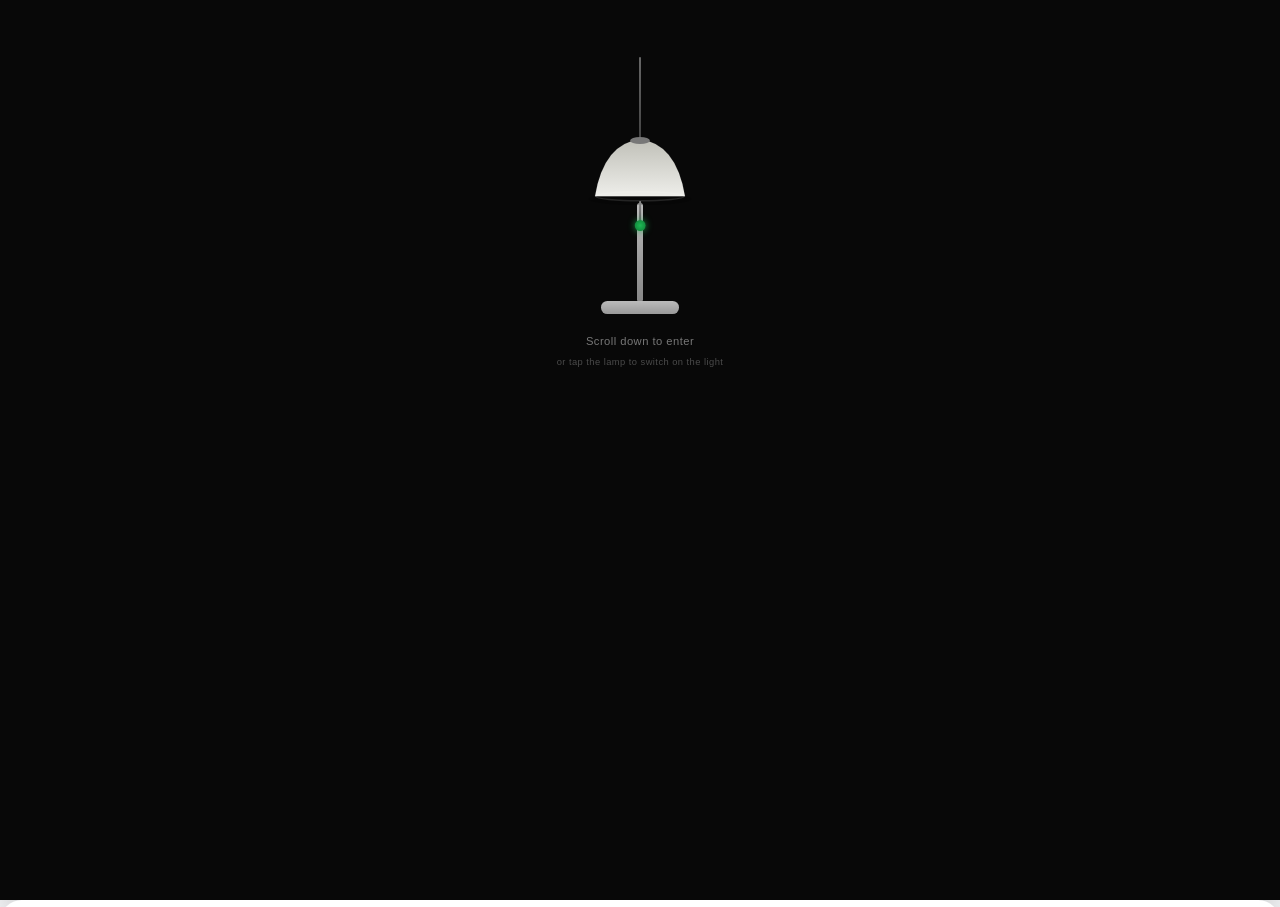
<file: health_survey.html>
<!DOCTYPE html>
<html lang="en">
<head>
<meta charset="UTF-8">
<meta name="viewport" content="width=device-width, initial-scale=1.0, maximum-scale=1.0, user-scalable=no">
<meta name="mobile-web-app-capable" content="yes">
<meta name="apple-mobile-web-app-capable" content="yes">
<meta name="apple-mobile-web-app-status-bar-style" content="black-translucent">
<meta name="apple-mobile-web-app-title" content="Health Survey">
<meta name="application-name" content="Health Survey">
<meta name="theme-color" content="#1e5c38">
<meta name="description" content="Community Health Situation Analysis — Offline Data Collection Tool">
<link rel="manifest" href="./manifest.json">
<link rel="apple-touch-icon" href="./icon-192.png">
<title>Community Health Survey</title>
<!-- Google Identity Services -->
<script src="https://accounts.google.com/gsi/client" async defer></script>
<!-- Styles -->
<link rel="stylesheet" href="./survey-styles.css">
</head>
<body>

<!-- ═══════════════════════════════════════════════════ -->
<!--  ENTRANCE SEQUENCE                                  -->
<!-- ═══════════════════════════════════════════════════ -->
<div id="welcome-screen">

  <!-- ══ PHASE 1: LAMP ROOM ══ -->
  <div id="lamp-room">
    <div id="lamp-glow"></div>
    <div id="floor-glow"></div>
    <div id="dust-container"></div>

    <!-- Swinging lamp -->
    <div id="lamp-wrap">
      <div class="lamp-cord"></div>
      <div class="lamp-shade">
        <svg viewBox="0 0 120 76" xmlns="http://www.w3.org/2000/svg">
          <ellipse cx="60" cy="70" rx="57" ry="7" fill="rgba(0,0,0,.2)"/>
          <path d="M10,67 Q20,8 60,4 Q100,8 110,67 Z" fill="url(#sg2)" stroke="rgba(255,255,255,.1)" stroke-width="1"/>
          <path d="M18,63 Q26,14 60,10 Q94,14 102,63 Z" fill="url(#ig2)" id="shade-inner"/>
          <ellipse cx="60" cy="67" rx="49" ry="5" fill="none" stroke="rgba(255,255,255,.12)" stroke-width="1.5"/>
          <ellipse cx="60" cy="5" rx="11" ry="4" fill="#777"/>
          <defs>
            <linearGradient id="sg2" x1="0%" y1="0%" x2="0%" y2="100%">
              <stop offset="0%" stop-color="#c0c0b8"/>
              <stop offset="100%" stop-color="#eeeeea"/>
            </linearGradient>
            <radialGradient id="ig2" cx="50%" cy="80%" r="60%">
              <stop offset="0%" stop-color="rgba(29,185,84,0)" id="glow-stop"/>
              <stop offset="100%" stop-color="rgba(29,185,84,0)"/>
            </radialGradient>
          </defs>
        </svg>
        <div class="lamp-pull"></div>
      </div>
      <div class="lamp-base-pole"></div>
      <div class="lamp-base"></div>
    </div>

    <div id="pull-text">
      Scroll down to enter
      <span id="pull-hint">or tap the lamp to switch on the light</span>
    </div>

    <div id="pull-btn" role="button" aria-label="Pull lamp to enter" tabindex="0"></div>
  </div>

  <!-- ══ PHASE 2: AUTH (overlays lamp, fades in) ══ -->
  <div id="lamp-auth">
    <div class="auth-hdr">
      <div class="auth-hdr-logo">🏥</div>
      <div class="auth-hdr-title">Community Health Survey</div>
      <div class="auth-hdr-sub">Great Lakes University · Nyamache</div>
    </div>

    <!-- Sign In / Register card -->
    <div id="auth-card-wrap" style="width:100%;max-width:360px;border-radius:20px;overflow:hidden;box-shadow:0 20px 70px rgba(0,0,0,.7);position:relative;background:#0e160f;">
      <div id="auth-track" style="display:flex;width:200%;transition:transform .45s cubic-bezier(.77,0,.18,1);will-change:transform;">

        <!-- SIGN IN -->
        <div style="width:50%;flex-shrink:0;display:flex;min-height:380px;">
          <div style="flex:1;padding:26px 20px;display:flex;flex-direction:column;justify-content:center;background:#0e160f;">
            <div style="color:#fff;font-size:1.2rem;font-weight:800;margin-bottom:3px;letter-spacing:-.02em;">Sign In</div>
            <div style="color:rgba(255,255,255,.28);font-size:.7rem;margin-bottom:20px;">Health Survey System</div>
            <input id="auth-reg-login" type="text" placeholder="Staff / ID number"
              style="width:100%;padding:0;background:transparent;border:none;border-bottom:1.5px solid rgba(255,255,255,.15);color:#fff;font-family:inherit;font-size:.88rem;outline:none;margin-bottom:18px;padding-bottom:10px;letter-spacing:.3px;transition:border-color .2s;"
              oninput="this.value=this.value.toUpperCase()"
              onfocus="this.style.borderBottomColor='#1DB954'"
              onblur="this.style.borderBottomColor='rgba(255,255,255,.15)'"
              onkeydown="if(event.key==='Enter')authLogin()">
            <button onclick="authLogin()" style="width:100%;padding:13px;background:linear-gradient(135deg,#1DB954,#0f7a35);color:#fff;border:none;border-radius:8px;font-family:inherit;font-size:.9rem;font-weight:800;cursor:pointer;letter-spacing:.3px;box-shadow:0 4px 18px rgba(29,185,84,.35);margin-bottom:14px;">
              Sign In
            </button>
            <div style="text-align:center;font-size:.7rem;color:rgba(255,255,255,.3);">
              New here? <span onclick="authShowTab('register')" style="color:#1DB954;font-weight:700;cursor:pointer;">Register</span>
            </div>
            <div id="auth-login-msg" style="margin-top:10px;font-size:.73rem;text-align:center;min-height:16px;"></div>
          </div>
          <div style="width:115px;flex-shrink:0;position:relative;overflow:hidden;background:linear-gradient(160deg,#1a5c35 0%,#0d3320 60%,#0a1828 100%);">
            <div style="position:absolute;inset:0;background:#0e160f;clip-path:polygon(0 0,42% 0,0% 100%);"></div>
            <div style="position:relative;z-index:1;padding:22px 12px;display:flex;flex-direction:column;justify-content:center;height:100%;text-align:right;">
              <div style="color:#fff;font-size:.92rem;font-weight:800;line-height:1.25;margin-bottom:8px;">WELCOME<br>BACK!</div>
              <div style="color:rgba(255,255,255,.4);font-size:.62rem;line-height:1.55;">Sign in to continue your work.</div>
            </div>
          </div>
        </div>

        <!-- REGISTER -->
        <div style="width:50%;flex-shrink:0;display:flex;min-height:380px;">
          <div style="width:115px;flex-shrink:0;position:relative;overflow:hidden;background:linear-gradient(160deg,#0a1828 0%,#0d3320 40%,#1a5c35 100%);">
            <div style="position:absolute;inset:0;background:#0e160f;clip-path:polygon(100% 0,58% 0,100% 100%);"></div>
            <div style="position:relative;z-index:1;padding:22px 12px;display:flex;flex-direction:column;justify-content:center;height:100%;text-align:left;">
              <div style="color:#fff;font-size:.92rem;font-weight:800;line-height:1.25;margin-bottom:8px;">JOIN<br>THE<br>TEAM!</div>
              <div style="color:rgba(255,255,255,.4);font-size:.62rem;line-height:1.55;">Register to get started.</div>
            </div>
          </div>
          <div style="flex:1;padding:22px 16px;display:flex;flex-direction:column;justify-content:center;background:#0e160f;">
            <div style="color:#fff;font-size:1.1rem;font-weight:800;margin-bottom:3px;letter-spacing:-.02em;">Register</div>
            <div style="color:rgba(255,255,255,.28);font-size:.68rem;margin-bottom:14px;">Get access immediately</div>
            <input id="auth-reg-num" type="text" placeholder="Staff / ID number"
              style="width:100%;padding:0;background:transparent;border:none;border-bottom:1.5px solid rgba(255,255,255,.15);color:#fff;font-family:inherit;font-size:.82rem;outline:none;margin-bottom:12px;padding-bottom:8px;transition:border-color .2s;"
              oninput="this.value=this.value.toUpperCase()"
              onfocus="this.style.borderBottomColor='#1DB954'"
              onblur="this.style.borderBottomColor='rgba(255,255,255,.15)'">
            <input id="auth-full-name" type="text" placeholder="Full name"
              style="width:100%;padding:0;background:transparent;border:none;border-bottom:1.5px solid rgba(255,255,255,.15);color:#fff;font-family:inherit;font-size:.82rem;outline:none;margin-bottom:12px;padding-bottom:8px;transition:border-color .2s;"
              onfocus="this.style.borderBottomColor='#1DB954'"
              onblur="this.style.borderBottomColor='rgba(255,255,255,.15)'">
            <input id="auth-email" type="email" placeholder="Email (optional)"
              style="width:100%;padding:0;background:transparent;border:none;border-bottom:1.5px solid rgba(255,255,255,.15);color:#fff;font-family:inherit;font-size:.82rem;outline:none;margin-bottom:16px;padding-bottom:8px;transition:border-color .2s;"
              onfocus="this.style.borderBottomColor='#1DB954'"
              onblur="this.style.borderBottomColor='rgba(255,255,255,.15)'">
            <button onclick="authRegister()" style="width:100%;padding:11px;background:linear-gradient(135deg,#1DB954,#0f7a35);color:#fff;border:none;border-radius:8px;font-family:inherit;font-size:.84rem;font-weight:800;cursor:pointer;box-shadow:0 4px 16px rgba(29,185,84,.3);margin-bottom:10px;">
              Register &amp; Enter
            </button>
            <div style="text-align:center;font-size:.68rem;color:rgba(255,255,255,.3);">
              Already registered? <span onclick="authShowTab('login')" style="color:#1DB954;font-weight:700;cursor:pointer;">Sign In</span>
            </div>
            <div id="auth-register-msg" style="margin-top:7px;font-size:.71rem;text-align:center;min-height:16px;"></div>
          </div>
        </div>

      </div>
      <div id="auth-tabs" style="display:flex;background:rgba(0,0,0,.4);">
        <button onclick="authShowTab('login')" id="auth-tab-login"
          style="flex:1;padding:10px;border:none;background:rgba(29,185,84,.1);color:#1DB954;font-family:inherit;font-size:.77rem;font-weight:700;cursor:pointer;border-top:2px solid #1DB954;transition:all .25s;">Sign In</button>
        <button onclick="authShowTab('register')" id="auth-tab-register"
          style="flex:1;padding:10px;border:none;background:transparent;color:rgba(255,255,255,.28);font-family:inherit;font-size:.77rem;font-weight:700;cursor:pointer;border-top:2px solid transparent;transition:all .25s;">Register</button>
      </div>
    </div>

    <!-- Blocked panels -->
    <div id="auth-panel-pending" style="display:none;width:100%;max-width:360px;text-align:center;background:rgba(255,255,255,.05);border:1px solid rgba(255,255,255,.1);border-radius:20px;padding:28px 22px;">
      <div style="font-size:40px;margin-bottom:10px;">🚫</div>
      <div style="color:#fff;font-weight:800;margin-bottom:8px;">Access Removed</div>
      <div style="color:rgba(255,255,255,.45);font-size:.78rem;line-height:1.6;margin-bottom:18px;">Contact the coordinator to be re-added.</div>
      <button onclick="authClearAndRetry()" style="width:100%;padding:11px;background:rgba(255,255,255,.07);color:rgba(255,255,255,.65);border:1px solid rgba(255,255,255,.13);border-radius:10px;font-family:inherit;font-size:.84rem;font-weight:600;cursor:pointer;">← Try Different Account</button>
    </div>
    <div id="auth-panel-rejected" style="display:none;width:100%;max-width:360px;text-align:center;background:rgba(255,255,255,.05);border:1px solid rgba(255,255,255,.1);border-radius:20px;padding:28px 22px;">
      <div style="font-size:40px;margin-bottom:10px;">🚫</div>
      <div style="color:#fff;font-weight:800;margin-bottom:8px;">Access Removed</div>
      <div style="color:rgba(255,255,255,.45);font-size:.78rem;line-height:1.6;margin-bottom:18px;">Contact the coordinator to be re-added.</div>
      <button onclick="authClearAndRetry()" style="width:100%;padding:11px;background:rgba(255,255,255,.07);color:rgba(255,255,255,.65);border:1px solid rgba(255,255,255,.13);border-radius:10px;font-family:inherit;font-size:.84rem;font-weight:600;cursor:pointer;">← Try Different Account</button>
    </div>
    <div id="auth-offline-note" style="display:none;margin-top:10px;width:100%;max-width:360px;padding:10px 14px;background:rgba(230,81,0,.18);border:1px solid rgba(230,81,0,.28);border-radius:12px;color:rgba(255,200,150,.9);font-size:.73rem;text-align:center;line-height:1.5;">
      📵 Offline — sign in only works if previously approved on this device.
    </div>

    <!-- Footer -->
    <div class="auth-footer">
      <div class="auth-footer-built">Built by <strong>HazzinBR</strong> &nbsp;·&nbsp; <span style="opacity:.45">Community Health Survey v2.0</span></div>
      <div class="auth-footer-tagline">Free · Offline-first · Great Lakes University · Nyamache Sub County Hospital</div>
      <a class="auth-footer-donate" onclick="showDonateModal()" style="text-decoration:none">☕ Buy me a coffee</a>
    </div>
  </div>

  <!-- ══ PHASE 3: LOADER (after sign-in) ══ -->
  <div id="loader-screen">

    <div class="ls-title">Medical Survey System</div>
    <div class="ls-sub">Great Lakes University · Nyamache</div>

    <div class="ls-ecg" id="ls-ecg-wrap">
      <svg viewBox="0 0 300 80">
        <path id="ls-ecg-path" class="running" d="M0 40 L20 40 L30 20 L40 60 L50 40 L70 40 L80 10 L90 70 L100 40 L130 40 L140 25 L150 55 L160 40 L300 40"/>
      </svg>
    </div>

    <div class="ls-loading" id="ls-loading">Compiling questionnaire...</div>
    <div id="ls-percent">0%</div>
    <div class="ls-prog-wrap">
      <div class="ls-prog-bar" id="ls-bar"></div>
    </div>

    <button id="ls-begin" onclick="loaderBegin()">Begin Survey</button>
    <div id="ls-countdown"></div>

    <div class="ls-footer">
      <div class="ls-built">Built by <strong>HazzinBR</strong> &nbsp;·&nbsp; <span style="opacity:.45">Community Health Survey v2.0</span></div>
      <div class="ls-tagline">Free · Offline-first · Great Lakes University · Nyamache Sub County Hospital</div>
      <a class="ls-donate" onclick="showDonateModal()" style="text-decoration:none">☕ Buy me a coffee</a>
    </div>
  </div>

</div>

<!-- Floating Support FAB -->
<button id="support-fab" onclick="showDonateModal()" title="Buy me a coffee ☕" style="
  position:fixed;bottom:calc(82px + env(safe-area-inset-bottom));right:16px;
  z-index:140;width:46px;height:46px;border-radius:50%;
  background:linear-gradient(135deg,#1a5c35,#1a4060);
  border:none;cursor:pointer;
  display:flex;align-items:center;justify-content:center;
  box-shadow:0 4px 18px rgba(0,0,0,.25),0 0 0 0 rgba(61,184,106,.4);
  animation:fabPulse 3s ease infinite;
  font-size:20px;
  transition:transform .15s;
">💚</button>
<style>
@keyframes fabPulse{
  0%,100%{box-shadow:0 4px 18px rgba(0,0,0,.25),0 0 0 0 rgba(61,184,106,0);}
  50%{box-shadow:0 4px 18px rgba(0,0,0,.25),0 0 0 8px rgba(61,184,106,.15);}
}
#support-fab:active{transform:scale(0.9);}
</style>


<!-- ═══════════════════════════════════════════════════ -->
<!--  HOME PAGE                                          -->
<!-- ═══════════════════════════════════════════════════ -->
<div id="home-page" style="
  display:none; opacity:0;
  position:fixed; inset:0; z-index:7000;
  background:linear-gradient(160deg,#071510 0%,#0b1e14 50%,#071018 100%);
  flex-direction:column; align-items:center; justify-content:space-between;
  padding:0; overflow-y:auto;
  transition:opacity .4s ease;
  font-family:'Plus Jakarta Sans',sans-serif;
">

  <!-- Background mesh -->
  <div style="position:fixed;inset:0;pointer-events:none;background-image:linear-gradient(rgba(29,185,84,.03) 1px,transparent 1px),linear-gradient(90deg,rgba(29,185,84,.03) 1px,transparent 1px);background-size:36px 36px;z-index:0"></div>
  <!-- Glow orbs -->
  <div style="position:fixed;width:340px;height:340px;border-radius:50%;background:rgba(26,92,53,.4);filter:blur(80px);top:-100px;right:-80px;pointer-events:none;z-index:0"></div>
  <div style="position:fixed;width:260px;height:260px;border-radius:50%;background:rgba(26,64,96,.35);filter:blur(70px);bottom:-60px;left:-60px;pointer-events:none;z-index:0"></div>

  <!-- Content -->
  <div style="position:relative;z-index:1;width:100%;max-width:420px;padding:0 20px;display:flex;flex-direction:column;align-items:center;padding-top:env(safe-area-inset-top,16px);">

    <!-- Header -->
    <div style="text-align:center;padding:40px 0 28px;">
      <div style="width:72px;height:72px;border-radius:20px;background:linear-gradient(145deg,rgba(26,92,53,.7),rgba(26,64,96,.6));border:1px solid rgba(255,255,255,.12);display:flex;align-items:center;justify-content:center;font-size:36px;margin:0 auto 16px;box-shadow:0 0 0 1px rgba(29,185,84,.2),0 8px 32px rgba(0,0,0,.4);">🏥</div>
      <div id="hp-greeting" style="color:rgba(255,255,255,.55);font-size:.78rem;font-weight:600;letter-spacing:1.5px;text-transform:uppercase;margin-bottom:6px;">Welcome back</div>
      <div id="hp-name" style="color:#ffffff;font-size:2rem;font-weight:800;letter-spacing:-.04em;line-height:1.1;text-shadow:0 2px 20px rgba(0,0,0,.5);">—</div>
      <div style="color:rgba(29,185,84,.7);font-size:.65rem;font-weight:700;letter-spacing:2.5px;text-transform:uppercase;margin-top:8px;">Great Lakes University · Nyamache</div>
    </div>

    <!-- Main action buttons -->
    <div style="width:100%;display:flex;flex-direction:column;gap:12px;margin-bottom:16px;">

      <!-- START SURVEY — primary -->
      <button onclick="homeGoSurvey()" style="
        width:100%;padding:20px 22px;
        background:linear-gradient(135deg,#1a5c35,#1a4060);
        border:none;border-radius:18px;cursor:pointer;
        display:flex;align-items:center;gap:16px;
        box-shadow:0 6px 28px rgba(26,92,53,.45);
        transition:transform .15s,box-shadow .15s;
        text-align:left; font-family:inherit;
      "
      ontouchstart="this.style.transform='scale(0.97)';this.style.boxShadow='0 2px 12px rgba(26,92,53,.3)'"
      ontouchend="this.style.transform='';this.style.boxShadow='0 6px 28px rgba(26,92,53,.45)'">
        <div style="width:48px;height:48px;border-radius:14px;background:rgba(255,255,255,.12);display:flex;align-items:center;justify-content:center;font-size:26px;flex-shrink:0;">📋</div>
        <div>
          <div style="color:#fff;font-size:1.05rem;font-weight:800;letter-spacing:-.01em;">Start Survey</div>
          <div style="color:rgba(255,255,255,.55);font-size:.72rem;margin-top:2px;">Conduct a household health interview</div>
        </div>
        <div style="margin-left:auto;color:rgba(255,255,255,.35);font-size:1.2rem;">›</div>
      </button>

      <!-- ADMIN DASHBOARD -->
      <button onclick="homeGoAdmin()" style="
        width:100%;padding:18px 22px;
        background:rgba(255,255,255,.06);
        border:1.5px solid rgba(255,255,255,.1);border-radius:18px;cursor:pointer;
        display:flex;align-items:center;gap:16px;
        transition:transform .15s,background .15s;
        text-align:left; font-family:inherit;
        backdrop-filter:blur(8px);
      "
      ontouchstart="this.style.transform='scale(0.97)';this.style.background='rgba(255,255,255,.1)'"
      ontouchend="this.style.transform='';this.style.background='rgba(255,255,255,.06)'">
        <div style="width:48px;height:48px;border-radius:14px;background:rgba(255,255,255,.08);display:flex;align-items:center;justify-content:center;font-size:26px;flex-shrink:0;">🔐</div>
        <div>
          <div style="color:#fff;font-size:1.05rem;font-weight:800;letter-spacing:-.01em;">Admin Dashboard</div>
          <div style="color:rgba(255,255,255,.4);font-size:.72rem;margin-top:2px;">View records, insights &amp; reports</div>
        </div>
        <div style="margin-left:auto;color:rgba(255,255,255,.25);font-size:1.2rem;">›</div>
      </button>

      <!-- SAVED RECORDS -->
      <button onclick="homeGoSurvey();setTimeout(openDrawer,500)" style="
        width:100%;padding:18px 22px;
        background:rgba(255,255,255,.04);
        border:1.5px solid rgba(255,255,255,.07);border-radius:18px;cursor:pointer;
        display:flex;align-items:center;gap:16px;
        transition:transform .15s,background .15s;
        text-align:left; font-family:inherit;
      "
      ontouchstart="this.style.transform='scale(0.97)'"
      ontouchend="this.style.transform=''">
        <div style="width:48px;height:48px;border-radius:14px;background:rgba(255,255,255,.06);display:flex;align-items:center;justify-content:center;font-size:26px;flex-shrink:0;">📁</div>
        <div>
          <div style="color:rgba(255,255,255,.8);font-size:1.05rem;font-weight:800;letter-spacing:-.01em;">Saved Records</div>
          <div style="color:rgba(255,255,255,.35);font-size:.72rem;margin-top:2px;">Resume or review past interviews</div>
        </div>
        <div style="margin-left:auto;color:rgba(255,255,255,.2);font-size:1.2rem;">›</div>
      </button>

      <!-- SYNC -->
      <button onclick="homeGoSurvey();setTimeout(openSyncModal,500)" style="
        width:100%;padding:18px 22px;
        background:rgba(255,255,255,.04);
        border:1.5px solid rgba(255,255,255,.07);border-radius:18px;cursor:pointer;
        display:flex;align-items:center;gap:16px;
        transition:transform .15s,background .15s;
        text-align:left; font-family:inherit;
      "
      ontouchstart="this.style.transform='scale(0.97)'"
      ontouchend="this.style.transform=''">
        <div style="width:48px;height:48px;border-radius:14px;background:rgba(255,255,255,.06);display:flex;align-items:center;justify-content:center;font-size:26px;flex-shrink:0;">☁️</div>
        <div>
          <div style="color:rgba(255,255,255,.8);font-size:1.05rem;font-weight:800;letter-spacing:-.01em;">Sync Data</div>
          <div style="color:rgba(255,255,255,.35);font-size:.72rem;margin-top:2px;">Upload records to the server</div>
        </div>
        <div style="margin-left:auto;color:rgba(255,255,255,.2);font-size:1.2rem;">›</div>
      </button>

    </div>

    <!-- Stats row -->
    <div id="hp-stats" style="width:100%;display:grid;grid-template-columns:1fr 1fr 1fr;gap:8px;margin-bottom:28px;">
      <div style="background:rgba(255,255,255,.05);border:1px solid rgba(255,255,255,.08);border-radius:14px;padding:12px 8px;text-align:center;">
        <div id="hp-stat-total" style="color:#fff;font-size:1.4rem;font-weight:800;line-height:1;">0</div>
        <div style="color:rgba(255,255,255,.35);font-size:.6rem;font-weight:600;text-transform:uppercase;letter-spacing:.5px;margin-top:3px;">Records</div>
      </div>
      <div style="background:rgba(255,255,255,.05);border:1px solid rgba(255,255,255,.08);border-radius:14px;padding:12px 8px;text-align:center;">
        <div id="hp-stat-today" style="color:#1DB954;font-size:1.4rem;font-weight:800;line-height:1;">0</div>
        <div style="color:rgba(255,255,255,.35);font-size:.6rem;font-weight:600;text-transform:uppercase;letter-spacing:.5px;margin-top:3px;">Today</div>
      </div>
      <div style="background:rgba(255,255,255,.05);border:1px solid rgba(255,255,255,.08);border-radius:14px;padding:12px 8px;text-align:center;">
        <div id="hp-stat-synced" style="color:rgba(255,255,255,.7);font-size:1.4rem;font-weight:800;line-height:1;">0</div>
        <div style="color:rgba(255,255,255,.35);font-size:.6rem;font-weight:600;text-transform:uppercase;letter-spacing:.5px;margin-top:3px;">Synced</div>
      </div>
    </div>

  </div>

  <!-- Footer -->
  <div style="position:relative;z-index:1;width:100%;padding:12px 20px calc(16px + env(safe-area-inset-bottom));text-align:center;background:rgba(0,0,0,.3);border-top:1px solid rgba(255,255,255,.05);">
    <div style="display:flex;align-items:center;justify-content:center;gap:14px;margin-bottom:6px;">
      <button onclick="forgetUser()" style="background:none;border:none;color:rgba(255,255,255,.25);font-size:.65rem;cursor:pointer;font-family:inherit;padding:4px;">Switch Account</button>
      <span style="color:rgba(255,255,255,.1);font-size:.7rem;">|</span>
      <button onclick="showDonateModal()" style="background:none;border:none;color:rgba(29,185,84,.45);font-size:.65rem;cursor:pointer;font-family:inherit;padding:4px;">☕ Buy me a coffee</button>
    </div>
    <div style="color:rgba(255,255,255,.12);font-size:.58rem;">Built by HazzinBR · Community Health Survey v2.0 · Free</div>
  </div>

</div>

<script>
// ── Home page bootstrap ──
document.addEventListener('DOMContentLoaded', ()=>{
  // Populate name + greeting when home page is shown
  const observer = new MutationObserver(()=>{
    const hp = document.getElementById('home-page');
    if(hp && hp.style.display !== 'none'){
      const name = getUserName() || 'Interviewer';
      const h = new Date().getHours();
      const greet = h<12?'Good Morning':h<17?'Good Afternoon':'Good Evening';
      const nameEl = document.getElementById('hp-name');
      const greetEl = document.getElementById('hp-greeting');
      if(nameEl) nameEl.textContent = name;
      if(greetEl) greetEl.textContent = greet;
      // Local record stats
      try{
        const recs = JSON.parse(localStorage.getItem('chsa4')||'{}');
        const keys = Object.keys(recs).filter(k=>!k.startsWith('_'));
        const today = new Date().toISOString().split('T')[0];
        const todayCount = keys.filter(k=>recs[k].interview_date===today).length;
        const syncedCount = keys.filter(k=>recs[k]._synced).length;
        const totalEl = document.getElementById('hp-stat-total');
        const todayEl = document.getElementById('hp-stat-today');
        const syncEl  = document.getElementById('hp-stat-synced');
        if(totalEl) totalEl.textContent = keys.length;
        if(todayEl) todayEl.textContent = todayCount;
        if(syncEl)  syncEl.textContent  = syncedCount;
      }catch(e){}
    }
  });
  const hp = document.getElementById('home-page');
  if(hp) observer.observe(hp, {attributes:true, attributeFilter:['style']});
});
</script>


<div class="topbar">
  <div class="tb-left">
    <div id="admin-trigger" style="display:flex;align-items:center;gap:10px;padding:8px 12px 8px 0;cursor:pointer;-webkit-tap-highlight-color:transparent;user-select:none;">
      <div class="tb-icon">🏥</div>
      <div><div class="tb-title">Community Health Survey</div><div class="tb-sub">Situation Analysis — Offline</div></div>
    </div>
  </div>
  <div style="display:flex;gap:7px;align-items:center">
    <button onclick="goBackHome()" title="Home" style="background:rgba(255,255,255,.15);border:1px solid rgba(255,255,255,.25);color:#fff;border-radius:8px;padding:7px 10px;font-size:0.82rem;cursor:pointer;display:flex;align-items:center;gap:4px;font-family:inherit;font-weight:700;white-space:nowrap;">🏠</button>
    <button id="sync-btn" onclick="openSyncModal()" title="Sync to admin" style="display:flex;align-items:center;gap:5px;background:rgba(255,255,255,.15);border:1px solid rgba(255,255,255,.25);color:#fff;border-radius:8px;padding:7px 10px;font-family:inherit;font-size:0.72rem;font-weight:600;cursor:pointer;white-space:nowrap;">
      <span id="sync-dot" style="width:7px;height:7px;border-radius:50%;background:rgba(255,255,255,.3);flex-shrink:0;transition:background .4s;display:inline-block"></span>
      <span id="sync-lbl">Sync</span>
    </button>
    <button class="tb-rec" onclick="showInstallGuide()" style="background:rgba(255,255,255,.15);padding:8px 10px" title="Install app">📲</button>
    <button class="tb-rec" onclick="openDrawer()">☰ Records</button>
  </div>
</div>
<div style="background:var(--green)">
  <div class="prog-bar"><div class="prog-fill" id="pFill" style="width:0%"></div></div>
  <div class="step-bar">
    <span class="step-lbl" id="sLbl">Consent</span>
    <span class="step-cnt" id="sCnt">1 / 12</span>
  </div>
</div>

<div class="secs-wrap" id="secsWrap"></div>

<div class="bot-nav">
  <button class="btn-prev" id="bPrev" onclick="prevSec()">←</button>
  <button class="btn-next" id="bNext" onclick="nextSec()">Next →</button>
  <button class="btn-finish" id="bFin" style="display:none" onclick="showFinish()">✓ Finish &amp; Print</button>
</div>

<div class="ov" id="ov" onclick="closeDrw()"></div>
<div class="drawer" id="drawer">
  <div class="drw-handle"></div>
  <div class="drw-head"><span class="drw-title">Saved Records</span><button class="drw-close" onclick="closeDrw()">✕</button></div>
  <div class="drw-scroll" id="drwList"></div>
  <button class="drw-new" onclick="newRec();closeDrw();">＋ Start New Interview</button>
</div>

<div class="modal-ov" id="finModal">
  <div class="modal" style="max-width:380px">
    <div class="modal-icon">🎉</div>
    <div class="modal-title">Interview Complete!</div>
    <div class="modal-body">Choose how to export this record:</div>
    <div class="modal-btns" id="fin-btns">
      <button class="mbtn mbtn-p" onclick="openBriefReport()" style="background:#1e5c38">📋 Brief Report<span style="font-size:0.72rem;opacity:.75;display:block;font-weight:400;margin-top:1px">Summary · Key findings · Red flags</span></button>
      <button class="mbtn mbtn-p" onclick="openIMRaDReport()" style="background:#4a235a">📑 IMRaD Report<span style="font-size:0.72rem;opacity:.75;display:block;font-weight:400;margin-top:1px">Academic format · Scored indicators</span></button>
      <button class="mbtn mbtn-p" onclick="openFullReport()" style="background:#1a4f6e">📄 Full Report<span style="font-size:0.72rem;opacity:.75;display:block;font-weight:400;margin-top:1px">All answers — complete questionnaire</span></button>
      <button class="mbtn mbtn-p" onclick="exportJSON()" style="background:#4d5a27">💾 Save to Database<span style="font-size:0.72rem;opacity:.75;display:block;font-weight:400;margin-top:1px">Export raw data as JSON file</span></button>
      <button class="mbtn mbtn-s" onclick="closeFinish()">Later</button>
    </div>
  </div>
</div>


<!-- In-page report overlay — uses iframe to preserve all report styles -->
<div id="report-overlay">
  <div id="report-toolbar">
    <span id="report-title">Report</span>
    <div style="display:flex;gap:8px;flex-wrap:wrap;justify-content:flex-end;">
      <button class="report-tb-btn report-tb-print" onclick="printReport()">🖨 Print / Save PDF</button>
      <button class="report-tb-btn" onclick="closeReportOverlay()">✕ Close</button>
    </div>
  </div>
  <!-- iframe preserves all fonts and CSS from the report HTML -->
  <iframe id="report-frame"
    style="width:100%;flex:1;border:none;display:block;"
    title="Report"></iframe>
  <!-- Post-report action buttons -->
  <div id="report-actions" style="
    padding:16px 16px calc(20px + env(safe-area-inset-bottom));
    background:#f0f4f1;
    border-top:1px solid #d4e6da;
    display:flex;flex-direction:column;gap:10px;
  ">
    <div style="text-align:center;font-size:.78rem;color:#5c7a6a;font-weight:600;margin-bottom:2px;">What would you like to do next?</div>
    <button onclick="startNewSurveyFromReport()" style="
      width:100%;padding:15px;
      background:linear-gradient(135deg,#1a5c35,#1a4060);
      color:#fff;border:none;border-radius:14px;
      font-family:inherit;font-size:.95rem;font-weight:800;
      cursor:pointer;letter-spacing:.2px;
      box-shadow:0 4px 16px rgba(26,92,53,.3);">
      ＋ Start New Survey
    </button>
    <button onclick="goHomeFromReport()" style="
      width:100%;padding:14px;
      background:#fff;color:#1a5c35;
      border:1.5px solid #d4e6da;border-radius:14px;
      font-family:inherit;font-size:.9rem;font-weight:700;cursor:pointer;">
      🏠 Go to Home
    </button>
  </div>
</div>


<!-- DONATE MODAL -->
<div id="donateModal" style="display:none;position:fixed;inset:0;z-index:10000;background:rgba(0,0,0,.6);align-items:flex-end;justify-content:center;">
  <div style="background:#fff;width:100%;max-width:480px;border-radius:24px 24px 0 0;padding:28px 22px calc(28px + env(safe-area-inset-bottom));box-shadow:0 -8px 40px rgba(0,0,0,.2);">
    <div style="text-align:center;margin-bottom:22px">
      <div style="font-size:48px;margin-bottom:10px">💚</div>
      <div style="font-size:1.15rem;font-weight:800;color:#1a5c35;margin-bottom:6px;letter-spacing:-.02em">Can I get a coffee? ☕</div>
      <div style="font-size:0.82rem;color:#6b8a74;line-height:1.6;max-width:300px;margin:0 auto">This little app works hard so you don't have to 😄 If it saved you even a minute, I wouldn't say no to a coffee! ☕</div>
    </div>
    <div style="background:linear-gradient(135deg,#e8f5ed,#edf4fb);border:1.5px solid #cce0d4;border-radius:16px;padding:18px;text-align:center;margin-bottom:16px">
      <div style="font-size:0.65rem;font-weight:800;color:#6b8a74;letter-spacing:1.5px;text-transform:uppercase;margin-bottom:6px">M-Pesa · Send Money</div>
      <div style="font-size:2.2rem;font-weight:800;color:#1a5c35;letter-spacing:3px;font-variant-numeric:tabular-nums">0112973866</div>
      <div style="font-size:0.75rem;color:#6b8a74;margin-top:5px">Even a sip is appreciated 😊 Karibu sana!</div>
    </div>
    <div style="background:#f7f8fa;border-radius:12px;padding:12px 14px;margin-bottom:18px;font-size:0.77rem;color:#1a2b22;line-height:1.7">
      <strong>How to send:</strong> Open M-Pesa → Send Money → Enter <strong>0112973866</strong> → Any amount → Send
    </div>
    <div style="text-align:center;margin-bottom:14px;font-size:0.65rem;color:#aaa;letter-spacing:.3px">
      © 2026 HazzinBR · Community Health Survey · Free to use
    </div>
    <button onclick="document.getElementById('donateModal').style.display='none'" style="width:100%;padding:14px;background:linear-gradient(135deg,#1a5c35,#1a4060);color:#fff;border:none;border-radius:14px;font-family:inherit;font-size:0.95rem;font-weight:700;cursor:pointer;box-shadow:0 4px 14px rgba(26,92,53,.2)">Close</button>
  </div>
</div>

<div class="toast" id="toast"></div>

</script>

<!-- PWA INSTALL BANNER — shows on HTTPS/Chrome when installable -->
<div id="pwa-banner" style="display:none;position:fixed;top:56px;left:0;right:0;z-index:190;background:#1a4f6e;color:#fff;padding:10px 14px;align-items:center;justify-content:space-between;gap:10px;font-size:0.82rem;font-weight:600;box-shadow:0 2px 8px rgba(0,0,0,.25);">
  <span>📲 Install as app on your phone?</span>
  <div style="display:flex;gap:8px;flex-shrink:0">
    <button onclick="doInstall()" style="background:#fff;color:#1a4f6e;border:none;padding:8px 16px;border-radius:6px;font-weight:700;font-size:0.82rem;cursor:pointer;font-family:inherit">Install</button>
    <button onclick="document.getElementById('pwa-banner').style.display='none'" style="background:rgba(255,255,255,.15);color:#fff;border:none;padding:8px 10px;border-radius:6px;font-size:0.82rem;cursor:pointer;font-family:inherit">✕</button>
  </div>
</div>

<!-- INSTALL GUIDE MODAL -->
<div id="installModal" style="display:none;position:fixed;inset:0;z-index:600;background:rgba(0,0,0,.6);align-items:flex-end;justify-content:center;padding:0;">
  <div style="background:#fff;width:100%;max-width:480px;border-radius:20px 20px 0 0;padding:24px 20px calc(24px + env(safe-area-inset-bottom));max-height:90vh;overflow-y:auto;">
    <div style="text-align:center;margin-bottom:18px">
      <div style="font-size:36px;margin-bottom:8px">📲</div>
      <div style="font-size:1.1rem;font-weight:700;color:#1e5c38">Install Health Survey App</div>
      <div style="font-size:0.82rem;color:#6b8a74;margin-top:4px">Works offline — no internet needed after install</div>
    </div>

    <div id="installStepsAndroid" style="display:none">
      <div style="font-weight:700;font-size:0.85rem;color:#1e5c38;margin-bottom:12px;text-transform:uppercase;letter-spacing:.5px">Android / Chrome Steps</div>
      <div style="display:flex;flex-direction:column;gap:10px">
        <div style="display:flex;gap:12px;align-items:flex-start;padding:10px;background:#f9f7f4;border-radius:10px">
          <div style="width:28px;height:28px;border-radius:50%;background:#1e5c38;color:#fff;font-weight:700;font-size:0.85rem;display:flex;align-items:center;justify-content:center;flex-shrink:0">1</div>
          <div><div style="font-weight:600;font-size:0.85rem">Tap the ⋮ menu</div><div style="font-size:0.78rem;color:#6b8a74;margin-top:2px">Three dots in top-right corner of Chrome</div></div>
        </div>
        <div style="display:flex;gap:12px;align-items:flex-start;padding:10px;background:#f9f7f4;border-radius:10px">
          <div style="width:28px;height:28px;border-radius:50%;background:#1e5c38;color:#fff;font-weight:700;font-size:0.85rem;display:flex;align-items:center;justify-content:center;flex-shrink:0">2</div>
          <div><div style="font-weight:600;font-size:0.85rem">Tap "Add to Home screen"</div><div style="font-size:0.78rem;color:#6b8a74;margin-top:2px">Or "Install app" if shown</div></div>
        </div>
        <div style="display:flex;gap:12px;align-items:flex-start;padding:10px;background:#f9f7f4;border-radius:10px">
          <div style="width:28px;height:28px;border-radius:50%;background:#1e5c38;color:#fff;font-weight:700;font-size:0.85rem;display:flex;align-items:center;justify-content:center;flex-shrink:0">3</div>
          <div><div style="font-weight:600;font-size:0.85rem">Tap "Add"</div><div style="font-size:0.78rem;color:#6b8a74;margin-top:2px">App icon appears on your home screen</div></div>
        </div>
      </div>
    </div>

    <div id="installStepsIOS" style="display:none">
      <div style="font-weight:700;font-size:0.85rem;color:#1e5c38;margin-bottom:12px;text-transform:uppercase;letter-spacing:.5px">iPhone / Safari Steps</div>
      <div style="display:flex;flex-direction:column;gap:10px">
        <div style="display:flex;gap:12px;align-items:flex-start;padding:10px;background:#f9f7f4;border-radius:10px">
          <div style="width:28px;height:28px;border-radius:50%;background:#1e5c38;color:#fff;font-weight:700;font-size:0.85rem;display:flex;align-items:center;justify-content:center;flex-shrink:0">1</div>
          <div><div style="font-weight:600;font-size:0.85rem">Open in Safari</div><div style="font-size:0.78rem;color:#6b8a74;margin-top:2px">This must be opened in Safari, not Chrome</div></div>
        </div>
        <div style="display:flex;gap:12px;align-items:flex-start;padding:10px;background:#f9f7f4;border-radius:10px">
          <div style="width:28px;height:28px;border-radius:50%;background:#1e5c38;color:#fff;font-weight:700;font-size:0.85rem;display:flex;align-items:center;justify-content:center;flex-shrink:0">2</div>
          <div><div style="font-weight:600;font-size:0.85rem">Tap the Share icon ⬆</div><div style="font-size:0.78rem;color:#6b8a74;margin-top:2px">Bottom centre of Safari browser</div></div>
        </div>
        <div style="display:flex;gap:12px;align-items:flex-start;padding:10px;background:#f9f7f4;border-radius:10px">
          <div style="width:28px;height:28px;border-radius:50%;background:#1e5c38;color:#fff;font-weight:700;font-size:0.85rem;display:flex;align-items:center;justify-content:center;flex-shrink:0">3</div>
          <div><div style="font-weight:600;font-size:0.85rem">Tap "Add to Home Screen"</div><div style="font-size:0.78rem;color:#6b8a74;margin-top:2px">Scroll down in the share sheet to find it</div></div>
        </div>
        <div style="display:flex;gap:12px;align-items:flex-start;padding:10px;background:#f9f7f4;border-radius:10px">
          <div style="width:28px;height:28px;border-radius:50%;background:#1e5c38;color:#fff;font-weight:700;font-size:0.85rem;display:flex;align-items:center;justify-content:center;flex-shrink:0">4</div>
          <div><div style="font-weight:600;font-size:0.85rem">Tap "Add"</div><div style="font-size:0.78rem;color:#6b8a74;margin-top:2px">App icon appears on your home screen</div></div>
        </div>
      </div>
    </div>

    <div id="installStepsChromebook" style="display:none">
      <div style="font-weight:700;font-size:0.85rem;color:#1e5c38;margin-bottom:12px;text-transform:uppercase;letter-spacing:.5px">Chrome Desktop Steps</div>
      <div style="padding:10px;background:#f9f7f4;border-radius:10px;font-size:0.84rem">Look for the <strong>install icon ⊕</strong> in the address bar on the right side, then click "Install".</div>
    </div>

    <div id="installNote" style="margin-top:14px;padding:10px 12px;background:#e8f5ed;border-radius:8px;font-size:0.78rem;color:#2d5a3d;line-height:1.5"></div>

    <button onclick="document.getElementById('installModal').style.display='none'" style="width:100%;margin-top:16px;padding:14px;background:#1e5c38;color:#fff;border:none;border-radius:10px;font-family:inherit;font-size:0.95rem;font-weight:700;cursor:pointer">Got it ✓</button>
  </div>
</div>

<!-- ═══════════════════════════════════════ -->
<!--  SIGNATURE FOOTER                      -->
<!-- ═══════════════════════════════════════ -->
<div id="sig-footer" style="
  position:fixed;bottom:0;left:0;right:0;z-index:140;
  pointer-events:none;
  padding:0 12px calc(80px + env(safe-area-inset-bottom)) 12px;
  display:flex;justify-content:center;
">
  <!-- Footer visible on print only -->
</div>

<!-- Print-only signature -->
<div class="print-sig" style="
  display:none;
  text-align:center;
  padding:24px 16px 12px;
  border-top:1px solid #cce0d4;
  margin-top:28px;
  font-family:'Plus Jakarta Sans',sans-serif;
">
  <div style="font-size:0.78rem;color:#6b8a74;letter-spacing:.3px">
    Built by <strong style="color:#1e5c38">HazzinBR</strong>
    &nbsp;·&nbsp;
    <span style="font-style:italic">Community Health Situation Analysis Tool</span>
    &nbsp;·&nbsp;
    Free to use — No copyright restrictions · © 2026 HazzinBR
  </div>
</div>

<style>
@media print {
  .print-sig { display:block!important; }
}
</style>

<!-- Sync is automatic — no modal needed for students -->

</script>

<!-- ═══════════════════════════════════════════════════ -->
<!--  SYNC ENGINE                                        -->
<!-- ═══════════════════════════════════════════════════ -->
</script>

<!-- ── Sync Modal (force sync details) ── -->
<div id="syncModal" style="display:none;position:fixed;inset:0;z-index:600;background:rgba(0,0,0,.5);align-items:flex-end;justify-content:center;">
  <div style="background:#fff;width:100%;max-width:480px;border-radius:20px 20px 0 0;padding:24px 20px calc(24px + env(safe-area-inset-bottom))">
    <div style="text-align:center;margin-bottom:18px">
      <div style="font-size:36px;margin-bottom:7px">☁️</div>
      <div style="font-size:1.05rem;font-weight:800;color:#1e5c38;margin-bottom:4px">Sync Records</div>
      <div style="font-size:0.78rem;color:#6b8a74;line-height:1.5" id="syncModalStatus">Checking records…</div>
    </div>
    <div style="background:#f0f4f8;border-radius:10px;padding:13px 15px;margin-bottom:14px;font-size:0.8rem;color:#1a2535;line-height:1.7" id="syncModalInfo">—</div>
    <div style="display:flex;flex-direction:column;gap:9px">
      <button onclick="closeSyncModal();syncAll();" style="padding:13px;background:#1e5c38;color:#fff;border:none;border-radius:10px;font-family:inherit;font-size:0.92rem;font-weight:700;cursor:pointer">
        ☁ Sync Unsynced Records
      </button>
      <button onclick="closeSyncModal();forceSyncAll();" style="padding:13px;background:#1a4f6e;color:#fff;border:none;border-radius:10px;font-family:inherit;font-size:0.92rem;font-weight:700;cursor:pointer">
        🔄 Force Push ALL Records
        <span style="display:block;font-size:0.7rem;font-weight:400;opacity:.75;margin-top:1px">Re-uploads everything — use if admin is missing data</span>
      </button>
      <button onclick="closeSyncModal()" style="padding:13px;background:#f0f4f8;color:#5d7a8a;border:1.5px solid #dde8f0;border-radius:10px;font-family:inherit;font-size:0.88rem;font-weight:600;cursor:pointer">Cancel</button>
    </div>
  </div>
</div>

<!-- ═══════════════════════════════════════════════════ -->
<!--  ADMIN PANEL                                        -->
<!-- ═══════════════════════════════════════════════════ -->
<style>
#admin-gate{display:none;position:fixed;inset:0;z-index:9000;background:linear-gradient(135deg,#1e5c38,#1a4f6e);align-items:center;justify-content:center;padding:24px;}
#admin-gate.open{display:flex;}
.gate-card{background:#fff;border-radius:20px;padding:32px 24px;max-width:320px;width:100%;text-align:center;box-shadow:0 12px 48px rgba(0,0,0,.3);}
.gate-icon{font-size:44px;margin-bottom:12px;}
.gate-title{font-size:1.15rem;font-weight:800;color:#1e5c38;margin-bottom:4px;}
.gate-sub{font-size:0.8rem;color:#6b8a74;margin-bottom:20px;}
.gate-input{width:100%;padding:14px;border:1.5px solid #cce0d4;border-radius:10px;font-family:inherit;font-size:1.1rem;text-align:center;letter-spacing:4px;outline:none;margin-bottom:12px;background:#f9f7f4;}
.gate-input:focus{border-color:#4CAF72;background:#fff;}
.gate-btn{width:100%;padding:14px;background:#1e5c38;color:#fff;border:none;border-radius:10px;font-family:inherit;font-size:0.95rem;font-weight:700;cursor:pointer;margin-bottom:8px;}
.gate-btn:active{opacity:.85;}
.gate-cancel{width:100%;padding:10px;background:transparent;color:#6b8a74;border:none;font-family:inherit;font-size:0.85rem;cursor:pointer;}
.gate-attempts{font-size:0.72rem;color:#c0392b;margin-top:6px;min-height:16px;}

#admin-overlay{display:none;position:fixed;inset:0;z-index:8000;background:#f4f6f8;overflow-y:auto;-webkit-overflow-scrolling:touch;}
#admin-overlay.open{display:block;}

.adm-top{position:sticky;top:0;z-index:50;background:linear-gradient(135deg,#1e5c38,#1a4f6e);padding:12px 14px;display:flex;align-items:center;justify-content:space-between;box-shadow:0 2px 10px rgba(0,0,0,.25);}
.adm-brand{display:flex;align-items:center;gap:10px;}
.adm-brand-icon{font-size:24px;}
.adm-title{color:#fff;font-weight:800;font-size:1rem;line-height:1.15;}
.adm-sub{color:rgba(255,255,255,.55);font-size:0.65rem;}
.adm-right{display:flex;align-items:center;gap:8px;}
.adm-conn{display:flex;align-items:center;gap:5px;}
.adm-conn-dot{width:8px;height:8px;border-radius:50%;background:#f39c12;flex-shrink:0;}
.adm-conn-txt{color:rgba(255,255,255,.7);font-size:0.7rem;max-width:90px;white-space:nowrap;overflow:hidden;text-overflow:ellipsis;}
.adm-close{background:rgba(255,255,255,.18);border:1px solid rgba(255,255,255,.3);color:#fff;border-radius:9px;padding:8px 14px;font-family:inherit;font-size:0.82rem;font-weight:700;cursor:pointer;}

/* Tab nav */
.adm-tabs{display:flex;background:#fff;border-bottom:2px solid #dde8e2;position:sticky;top:56px;z-index:40;}
.adm-tab{flex:1;padding:12px 6px;border:none;background:none;font-family:inherit;font-size:0.72rem;font-weight:600;color:#6b8a74;cursor:pointer;border-bottom:3px solid transparent;transition:all .15s;text-align:center;}
.adm-tab.on{color:#1e5c38;border-bottom-color:#1e5c38;}
.adm-tab-panel{display:none;padding:12px 12px 40px;}
.adm-tab-panel.on{display:block;}

.adm-stats{display:grid;grid-template-columns:1fr 1fr;gap:10px;margin-bottom:14px;}
.adm-stat{background:#fff;border-radius:14px;padding:14px;border:1px solid #dde8e2;position:relative;overflow:hidden;}
.adm-stat::before{content:'';position:absolute;top:0;left:0;right:0;height:3px;}
.adm-stat.g::before{background:#4CAF72;}.adm-stat.n::before{background:#1a4f6e;}.adm-stat.r::before{background:#c0392b;}.adm-stat.a::before{background:#f39c12;}
.adm-stat-n{font-size:1.9rem;font-weight:800;line-height:1;margin-bottom:2px;}
.adm-stat-l{font-size:0.68rem;color:#6b8a74;font-weight:600;text-transform:uppercase;letter-spacing:.4px;}
.adm-stat.g .adm-stat-n{color:#1e5c38;}.adm-stat.n .adm-stat-n{color:#1a4f6e;}.adm-stat.r .adm-stat-n{color:#c0392b;}.adm-stat.a .adm-stat-n{color:#e65100;}

/* Insight cards */
.ins-section{background:#fff;border-radius:14px;border:1px solid #dde8e2;margin-bottom:14px;overflow:hidden;}
.ins-hdr{padding:12px 14px;display:flex;align-items:center;gap:9px;border-bottom:1px solid #f0f0f0;}
.ins-hdr-icon{font-size:22px;}
.ins-hdr-title{font-size:0.88rem;font-weight:700;color:#1a2b22;}
.ins-hdr-sub{font-size:0.7rem;color:#6b8a74;margin-top:1px;}
.ins-body{padding:12px 14px;}
.ins-metric-row{display:grid;grid-template-columns:1fr 1fr 1fr;gap:8px;margin-bottom:10px;}
.ins-metric{text-align:center;background:#f9f7f4;border-radius:10px;padding:10px 6px;}
.ins-metric-n{font-size:1.4rem;font-weight:800;}
.ins-metric-l{font-size:0.62rem;color:#6b8a74;font-weight:600;text-transform:uppercase;margin-top:2px;}
.ins-metric.ok .ins-metric-n{color:#1e5c38;}
.ins-metric.warn .ins-metric-n{color:#e65100;}
.ins-metric.bad .ins-metric-n{color:#c0392b;}
.ins-progress{margin-bottom:8px;}
.ins-progress-label{display:flex;justify-content:space-between;font-size:0.72rem;color:#1a2b22;margin-bottom:3px;font-weight:600;}
.ins-progress-bar{height:10px;background:#f0f0f0;border-radius:99px;overflow:hidden;}
.ins-progress-fill{height:100%;border-radius:99px;transition:width .6s ease;}
.ins-disease-item{display:flex;align-items:center;justify-content:space-between;padding:6px 0;border-bottom:1px solid #f5f5f5;font-size:0.78rem;}
.ins-disease-item:last-child{border-bottom:none;}
.ins-disease-name{color:#1a2b22;font-weight:500;}
.ins-disease-bar{flex:1;height:7px;background:#f0f0f0;border-radius:99px;overflow:hidden;margin:0 8px;}
.ins-disease-fill{height:100%;border-radius:99px;background:#c0392b;}
.ins-disease-count{font-weight:700;color:#c0392b;font-size:0.72rem;min-width:24px;text-align:right;}

/* Recommendation cards */
.rec-card{border-radius:12px;padding:13px 14px;margin-bottom:10px;border-left:4px solid;}
.rec-card.critical{background:#fdecea;border-color:#c0392b;}
.rec-card.warning{background:#fff8e1;border-color:#f39c12;}
.rec-card.good{background:#e8f5ed;border-color:#4CAF72;}
.rec-card-title{font-size:0.82rem;font-weight:700;margin-bottom:4px;}
.rec-card.critical .rec-card-title{color:#c0392b;}
.rec-card.warning .rec-card-title{color:#e65100;}
.rec-card.good .rec-card-title{color:#1e5c38;}
.rec-card-body{font-size:0.75rem;color:#1a2b22;line-height:1.55;}

.adm-toolbar{background:#fff;border-radius:14px;padding:12px;border:1px solid #dde8e2;margin-bottom:12px;display:flex;flex-direction:column;gap:9px;}
.adm-search{width:100%;padding:11px 13px;border:1.5px solid #cce0d4;border-radius:9px;font-family:inherit;font-size:0.88rem;outline:none;background:#f9f7f4;}
.adm-search:focus{border-color:#4CAF72;background:#fff;}
.adm-btns{display:flex;gap:7px;flex-wrap:wrap;}
.adm-btn{padding:9px 13px;border:none;border-radius:8px;font-family:inherit;font-size:0.78rem;font-weight:600;cursor:pointer;display:inline-flex;align-items:center;gap:5px;white-space:nowrap;}
.adm-btn:active{opacity:.8;}
.adm-btn.g{background:#1e5c38;color:#fff;}.adm-btn.n{background:#1a4f6e;color:#fff;}.adm-btn.a{background:#f39c12;color:#fff;}.adm-btn.r{background:#c0392b;color:#fff;}.adm-btn.o{background:#f4f6f8;color:#1a2b22;border:1.5px solid #cce0d4;}

.adm-filters{display:flex;gap:6px;overflow-x:auto;margin-bottom:12px;padding-bottom:3px;-webkit-overflow-scrolling:touch;}
.adm-chip{padding:6px 13px;border-radius:99px;font-size:0.74rem;font-weight:600;cursor:pointer;border:1.5px solid #cce0d4;background:#fff;color:#6b8a74;white-space:nowrap;flex-shrink:0;transition:all .13s;}
.adm-chip.on{background:#1e5c38;color:#fff;border-color:#1e5c38;}

.adm-flags{background:#fff;border-radius:14px;border:1px solid #f5c6c6;margin-bottom:12px;overflow:hidden;}
.adm-flags-hdr{background:#c0392b;color:#fff;padding:11px 14px;display:flex;align-items:center;justify-content:space-between;}
.adm-flags-title{font-size:0.82rem;font-weight:700;}
.adm-flag-item{padding:9px 14px;border-bottom:1px solid #fdecea;display:flex;align-items:flex-start;gap:9px;font-size:0.78rem;}
.adm-flag-item:last-child{border-bottom:none;}
.adm-flag-who{font-weight:700;color:#c0392b;flex-shrink:0;font-size:0.72rem;min-width:70px;}
.adm-flag-what{color:#1a2b22;line-height:1.4;}

.adm-charts{display:grid;grid-template-columns:1fr 1fr;gap:10px;margin-bottom:14px;}
.adm-chart-card{background:#fff;border-radius:14px;padding:14px;border:1px solid #dde8e2;}
.adm-chart-title{font-size:0.7rem;font-weight:700;color:#6b8a74;text-transform:uppercase;letter-spacing:.5px;margin-bottom:12px;}
.adm-bar-chart{display:flex;flex-direction:column;gap:6px;}
.adm-bar-row{display:flex;align-items:center;gap:6px;}
.adm-bar-lbl{font-size:0.65rem;color:#1a2b22;width:70px;flex-shrink:0;text-align:right;line-height:1.2;}
.adm-bar-track{flex:1;height:14px;background:#f0f0f0;border-radius:99px;overflow:hidden;}
.adm-bar-fill{height:100%;border-radius:99px;transition:width .6s ease;}
.adm-bar-cnt{font-size:0.65rem;font-weight:700;color:#6b8a74;width:22px;text-align:right;flex-shrink:0;}

.adm-tbl-wrap{background:#fff;border-radius:14px;border:1px solid #dde8e2;overflow:hidden;margin-bottom:16px;}
.adm-tbl-hdr{padding:11px 14px;background:#1e5c38;color:#fff;display:flex;justify-content:space-between;align-items:center;}
.adm-tbl-title{font-size:0.8rem;font-weight:700;}
.adm-tbl-scroll{overflow-x:auto;-webkit-overflow-scrolling:touch;}
.adm-tbl{width:100%;border-collapse:collapse;font-size:0.76rem;min-width:500px;}
.adm-tbl thead th{background:#f5fbf7;padding:8px 10px;text-align:left;font-size:0.65rem;font-weight:700;color:#6b8a74;text-transform:uppercase;letter-spacing:.4px;white-space:nowrap;border-bottom:2px solid #dde8e2;}
.adm-tbl tbody tr{border-bottom:1px solid #f0f5f2;cursor:pointer;}
.adm-tbl tbody tr:active{background:#f0faf5;}
.adm-tbl tbody td{padding:9px 10px;vertical-align:middle;}
.adm-td-name{font-weight:700;color:#1e5c38;}.adm-td-date{color:#6b8a74;font-size:0.7rem;}
.adm-badge{display:inline-block;padding:2px 8px;border-radius:99px;font-size:0.64rem;font-weight:700;}
.adm-badge.ok{background:#e8f5ed;color:#1e5c38;}.adm-badge.red{background:#fdecea;color:#c0392b;}.adm-badge.grey{background:#f0f0f0;color:#888;}
.adm-row-btn{padding:5px 10px;border:none;border-radius:6px;font-family:inherit;font-size:0.7rem;font-weight:600;cursor:pointer;margin-left:3px;}
.adm-row-btn.view{background:#e8f5ed;color:#1e5c38;}.adm-row-btn.del{background:#fdecea;color:#c0392b;}
.adm-empty{text-align:center;padding:40px 20px;color:#6b8a74;}

/* Recycle bin */
.bin-item{background:#fff;border-radius:12px;border:1px solid #f5c6c6;padding:13px 14px;margin-bottom:10px;display:flex;align-items:center;gap:12px;}
.bin-item-info{flex:1;}
.bin-item-name{font-weight:700;font-size:0.82rem;color:#1a2b22;}
.bin-item-meta{font-size:0.7rem;color:#6b8a74;margin-top:2px;}
.bin-item-btns{display:flex;gap:6px;flex-shrink:0;}

.adm-detail-ov{display:none;position:fixed;inset:0;z-index:9500;background:rgba(0,0,0,.55);align-items:flex-end;justify-content:center;}
.adm-detail-ov.open{display:flex;}
.adm-detail-modal{background:#fff;border-radius:20px 20px 0 0;width:100%;max-height:88vh;display:flex;flex-direction:column;overflow:hidden;}
.adm-detail-hdr{background:linear-gradient(135deg,#1e5c38,#1a4f6e);color:#fff;padding:16px 18px;display:flex;justify-content:space-between;align-items:center;flex-shrink:0;}
.adm-detail-title{font-size:0.95rem;font-weight:700;}
.adm-detail-close{background:rgba(255,255,255,.2);border:none;color:#fff;border-radius:8px;padding:7px 13px;cursor:pointer;font-family:inherit;font-weight:600;font-size:0.82rem;}
.adm-detail-body{overflow-y:auto;padding:16px;-webkit-overflow-scrolling:touch;}
.adm-detail-sec-title{font-size:0.65rem;font-weight:700;text-transform:uppercase;letter-spacing:.6px;color:#6b8a74;border-bottom:1px solid #dde8e2;padding-bottom:5px;margin-bottom:8px;margin-top:14px;}
.adm-detail-grid{display:grid;grid-template-columns:1fr 1fr;gap:6px;}
.adm-detail-item{background:#f4f6f8;border-radius:8px;padding:8px 10px;}
.adm-detail-key{font-size:0.62rem;color:#6b8a74;font-weight:600;text-transform:uppercase;margin-bottom:1px;}
.adm-detail-val{font-size:0.8rem;font-weight:600;color:#1a2b22;}
.adm-df-red{padding:7px 10px;border-radius:7px;font-size:0.76rem;margin-bottom:5px;font-weight:500;background:#fdecea;color:#c0392b;border-left:3px solid #c0392b;}
.adm-df-ok{padding:7px 10px;border-radius:7px;font-size:0.76rem;background:#e8f5ed;color:#1e5c38;}
.adm-detail-btns{padding:12px 16px calc(12px + env(safe-area-inset-bottom));border-top:1px solid #dde8e2;display:flex;gap:8px;flex-shrink:0;}
.adm-detail-btns .adm-btn{flex:1;justify-content:center;}
@media(max-width:380px){.adm-charts{grid-template-columns:1fr;}}
</style>

<!-- Admin Gate -->
<div id="admin-gate">
  <div class="gate-card">
    <div class="gate-icon">🔐</div>
    <div class="gate-title">Admin Access</div>
    <div class="gate-sub">Enter password to continue.</div>
    <input class="gate-input" type="password" id="gate-pass" placeholder="••••••••" onkeydown="if(event.key==='Enter')checkGate()">
    <button class="gate-btn" onclick="checkGate()">Enter Dashboard →</button>
    <button class="gate-cancel" onclick="closeAdminGate()">Cancel</button>
    <div class="gate-attempts" id="gate-err"></div>
  </div>
</div>

<!-- Admin Overlay -->
<div id="admin-overlay">
  <div class="adm-top">
    <div class="adm-brand">
      <div class="adm-brand-icon">🏥</div>
      <div><div class="adm-title">Admin Dashboard</div><div class="adm-sub">Community Health Survey</div></div>
    </div>
    <div class="adm-right">
      <div class="adm-conn"><div class="adm-conn-dot" id="adm-conn-dot"></div><div class="adm-conn-txt" id="adm-conn-txt">Loading…</div></div>
      <button class="adm-close" onclick="closeAdmin()">✕ Close</button>
    </div>
  </div>

  <!-- Tab navigation -->
  <div class="adm-tabs">
    <button class="adm-tab on" onclick="admTab('overview',this)">📊 Overview</button>
    <button class="adm-tab" onclick="admTab('insights',this)">🔬 Insights</button>
    <button class="adm-tab" onclick="admTab('records',this)">📋 Records</button>
    <button class="adm-tab" onclick="admTab('bin',this)">🗑 Bin <span id="adm-bin-badge" style="display:none;background:#c0392b;color:#fff;border-radius:99px;padding:1px 6px;font-size:0.62rem;margin-left:3px"></span></button>
    <button class="adm-tab" onclick="admTab('students',this)">👥 Students <span id="adm-students-badge" style="display:none;background:#f39c12;color:#fff;border-radius:99px;padding:1px 6px;font-size:0.62rem;margin-left:3px"></span></button>
  </div>

  <!-- TAB: Overview -->
  <div class="adm-tab-panel on" id="adm-panel-overview">
    <div class="adm-stats">
      <div class="adm-stat g"><div class="adm-stat-n" id="adm-stat-total">0</div><div class="adm-stat-l">Total Records</div></div>
      <div class="adm-stat n"><div class="adm-stat-n" id="adm-stat-today">0</div><div class="adm-stat-l">Today</div></div>
      <div class="adm-stat r"><div class="adm-stat-n" id="adm-stat-flags">0</div><div class="adm-stat-l">Red Flags</div></div>
      <div class="adm-stat a"><div class="adm-stat-n" id="adm-stat-iv">0</div><div class="adm-stat-l">Interviewers</div></div>
    </div>
    <div class="adm-toolbar">
      <div class="adm-btns">
        <button class="adm-btn g" onclick="admLoad()">↻ Refresh</button>
        <button class="adm-btn n" onclick="admExportCSV()">⬇ CSV</button>
        <button class="adm-btn a" onclick="admExportJSON()">💾 JSON</button>
        <button class="adm-btn r" onclick="admForceSyncAll()">⬆ Force Sync</button>
        <button class="adm-btn o" onclick="openGroupReport()" style="border-color:#8e44ad;color:#8e44ad">👥 Group Report</button>
      </div>
    </div>
    <div class="adm-flags" id="adm-flags-panel" style="display:none">
      <div class="adm-flags-hdr"><span class="adm-flags-title">🚨 Critical Red Flags</span><span id="adm-flags-count" style="font-size:.75rem;opacity:.85"></span></div>
      <div id="adm-flags-list"></div>
    </div>
    <div class="adm-charts" id="adm-pies"></div>
    <div class="adm-charts" id="adm-bars"></div>
  </div>

  <!-- TAB: Insights -->
  <div class="adm-tab-panel" id="adm-panel-insights">
    <div id="adm-insights-body">
      <div class="adm-empty"><div style="font-size:36px;margin-bottom:8px">🔬</div><div>Load records first</div></div>
    </div>
  </div>

  <!-- TAB: Records -->
  <div class="adm-tab-panel" id="adm-panel-records">
    <div class="adm-toolbar">
      <input class="adm-search" id="adm-search" type="text" placeholder="🔍 Search name, location..." oninput="admRenderTable()">
      <div class="adm-btns">
        <button class="adm-btn g" onclick="admLoad()">↻ Refresh</button>
      </div>
    </div>
    <div class="adm-filters">
      <div class="adm-chip on" onclick="admFilter('all',this)">All</div>
      <div class="adm-chip" onclick="admFilter('flags',this)">🚨 Red Flags</div>
      <div class="adm-chip" onclick="admFilter('no-latrine',this)">No Latrine</div>
      <div class="adm-chip" onclick="admFilter('no-water',this)">Untreated Water</div>
      <div class="adm-chip" onclick="admFilter('hiv-no',this)">HIV Unaware</div>
      <div class="adm-chip" onclick="admFilter('today',this)">Today</div>
    </div>
    <div class="adm-tbl-wrap">
      <div class="adm-tbl-hdr"><span class="adm-tbl-title">All Records</span><span id="adm-tbl-count" style="font-size:.72rem;opacity:.8">Loading…</span></div>
      <div class="adm-tbl-scroll">
        <table class="adm-tbl">
          <thead><tr><th>#</th><th>Interviewer</th><th>Date</th><th>Location</th><th>Respondent</th><th>House</th><th>Latrine</th><th>Water</th><th>HIV</th><th>Flags</th><th></th></tr></thead>
          <tbody id="adm-tbody"></tbody>
        </table>
      </div>
      <div class="adm-empty" id="adm-empty" style="display:none"><div style="font-size:36px;margin-bottom:8px">📭</div><div style="font-weight:700">No records</div></div>
    </div>
  </div>

  <!-- TAB: Recycle Bin -->
  <div class="adm-tab-panel" id="adm-panel-bin">
    <div style="background:#fff8e1;border:1.5px solid #ffcc80;border-radius:12px;padding:12px 14px;margin-bottom:14px;font-size:0.78rem;color:#e65100;line-height:1.5;">
      ♻️ <strong>Recycle Bin</strong> — Records here are hidden from the main view but still exist. Restore to bring back, or permanently delete to remove forever.
    </div>
    <div id="adm-bin-list"><div class="adm-empty"><div style="font-size:36px;margin-bottom:8px">✅</div><div style="font-weight:700">Bin is empty</div></div></div>
    <div id="adm-bin-empty-perma" style="display:none;margin-top:12px">
      <button class="adm-btn r" style="width:100%;justify-content:center" onclick="admEmptyBin()">💀 Permanently Delete All in Bin</button>
    </div>
  </div>

  <!-- TAB: Students -->
  <div class="adm-tab-panel" id="adm-panel-students">
    <div style="background:#e8f5ed;border:1.5px solid #cce0d4;border-radius:12px;padding:12px 14px;margin-bottom:14px;font-size:0.78rem;color:#1a5c35;line-height:1.5;">
      👥 <strong>Access Control</strong> — Anyone who registers can use the app immediately. Remove a user here to block their access.
    </div>
    <div class="adm-toolbar" style="margin-bottom:12px">
      <div class="adm-btns">
        <button class="adm-btn g" onclick="admLoadStudents()">↻ Refresh</button>
      </div>
    </div>
    <div id="adm-students-list"></div>
    <div id="adm-students-empty" class="adm-empty" style="display:none">
      <div style="font-size:36px;margin-bottom:8px">👥</div>
      <div style="font-weight:700">No users yet</div>
      <div style="font-size:.78rem;margin-top:4px">Users appear here when they sign up on the app</div>
    </div>
  </div>

</div>

<!-- Detail Modal -->
<div class="adm-detail-ov" id="adm-detail-ov">
  <div class="adm-detail-modal">
    <div class="adm-detail-hdr">
      <span class="adm-detail-title" id="adm-detail-title">Record</span>
      <button class="adm-detail-close" onclick="admCloseDetail()">✕ Close</button>
    </div>
    <div class="adm-detail-body" id="adm-detail-body"></div>
    <div class="adm-detail-btns">
      <button class="adm-btn r" onclick="admMoveTobin()" style="flex:1;justify-content:center">🗑 Move to Bin</button>
      <button class="adm-btn o" onclick="admCloseDetail()" style="flex:1;justify-content:center">Close</button>
    </div>
  </div>
</div>

</script>



<!-- Detail Modal -->
<div class="adm-detail-ov" id="adm-detail-ov">
  <div class="adm-detail-modal">
    <div class="adm-detail-hdr">
      <span class="adm-detail-title" id="adm-detail-title">Record</span>
      <button class="adm-detail-close" onclick="admCloseDetail()">✕ Close</button>
    </div>
    <div class="adm-detail-body" id="adm-detail-body"></div>
    <div class="adm-detail-btns">
      <button class="adm-btn r" onclick="admDeleteFromDetail()" style="flex:1;justify-content:center">🗑 Delete Record</button>
      <button class="adm-btn g" onclick="admCloseDetail()" style="flex:1;justify-content:center">Close</button>
    </div>
  </div>
</div>

</script>

<!-- ═══════════════════════════════════════════════ -->
<!--  JAVASCRIPT — load order matters               -->
<!-- ═══════════════════════════════════════════════ -->
<script src="./survey-sync.js"></script>
<script src="./survey-core.js"></script>
<script src="./survey-reports.js"></script>
<script src="./survey-auth.js"></script>
<script src="./survey-admin.js"></script>

</body>
</html>
</file>
<file: survey-styles.css>
html{
  zoom: 0.9;
  -webkit-text-size-adjust: 100%;
}

/* ══════════════════════════════════════════════
   Community Health Survey — Styles
   Great Lakes University · Nyamache
   © 2026 HazzinBR
   ══════════════════════════════════════════════ */

@import url('https://fonts.googleapis.com/css2?family=Plus+Jakarta+Sans:wght@400;500;600;700;800&display=swap');

/* ── Design tokens ── */
:root{
  --green:#1a5c35;--green-mid:#226b3f;--green-light:#3db86a;--green-pale:#e6f5ec;
  --cream:#f7f8fa;--white:#ffffff;--text:#0f1f18;--muted:#5c7a6a;--border:#d4e6da;
  --red:#c0392b;--red-pale:#fdecea;
  --shadow-sm:0 1px 4px rgba(0,0,0,.06);
  --shadow:0 4px 20px rgba(0,0,0,.09);
  --shadow-lg:0 8px 40px rgba(0,0,0,.14);
  --r:18px;--rs:12px;
  --transition:.22s cubic-bezier(.4,0,.2,1);
}

*,*::before,*::after{box-sizing:border-box;margin:0;padding:0;}
html,body{
  font-family:'Plus Jakarta Sans',sans-serif;
  background:var(--cream);color:var(--text);font-size:16px;
  -webkit-tap-highlight-color:transparent;
  -webkit-touch-callout:none;
  overscroll-behavior:none;
}

/* ── TOP BAR ── */
.topbar{position:sticky;top:0;z-index:200;background:linear-gradient(135deg,#1a5c35 0%,#1a4060 100%);padding:0 14px;height:58px;display:flex;align-items:center;justify-content:space-between;box-shadow:0 2px 20px rgba(0,0,0,.22);}
.tb-left{display:flex;align-items:center;gap:10px;}
.tb-icon{font-size:22px;cursor:pointer;filter:drop-shadow(0 1px 3px rgba(0,0,0,.3));}
.tb-title{color:#fff;font-weight:800;font-size:0.92rem;line-height:1.1;letter-spacing:-.01em;}
.tb-sub{color:rgba(168,220,190,.85);font-size:0.62rem;margin-top:1px;letter-spacing:.2px;}
.tb-rec{background:rgba(255,255,255,.15);color:#fff;border:1px solid rgba(255,255,255,.25);border-radius:99px;padding:7px 14px;font-size:0.76rem;font-weight:700;cursor:pointer;font-family:inherit;backdrop-filter:blur(4px);transition:background var(--transition);letter-spacing:.2px;}
.tb-rec:active{background:rgba(255,255,255,.28);}

/* ── PROGRESS BAR ── */
.prog-bar{background:rgba(255,255,255,.12);height:4px;position:relative;overflow:hidden;}
.prog-fill{height:4px;background:linear-gradient(90deg,var(--green-light),#6ee7a0);transition:width .5s cubic-bezier(.4,0,.2,1);position:absolute;top:0;left:0;box-shadow:0 0 8px rgba(61,184,106,.6);}

/* ── STEP BAR ── */
.step-bar{background:linear-gradient(135deg,#1a5c35,#1a4060);padding:8px 16px 10px;display:flex;align-items:center;justify-content:space-between;}
.step-lbl{color:rgba(168,220,190,.9);font-size:0.68rem;font-weight:700;letter-spacing:.8px;text-transform:uppercase;max-width:68%;overflow:hidden;text-overflow:ellipsis;white-space:nowrap;}
.step-cnt{color:#fff;font-size:0.76rem;font-weight:800;white-space:nowrap;background:rgba(255,255,255,.12);border-radius:99px;padding:2px 9px;}

/* ── SECTION WRAPPER ── */
.secs-wrap{position:relative;overflow:hidden;min-height:60vh;padding:0;}

/* ── SECTION CARDS ── */
.sec-card{position:absolute;top:0;left:0;right:0;padding:14px 12px 120px;opacity:0;transform:translateX(100%);transition:transform .32s cubic-bezier(.4,0,.2,1), opacity .32s ease;pointer-events:none;will-change:transform,opacity;}
.sec-card.active{opacity:1;transform:translateX(0);pointer-events:all;position:relative;}
.sec-card.slide-in-right{opacity:0;transform:translateX(100%);transition:none;}
.sec-card.slide-in-left{opacity:0;transform:translateX(-100%);transition:none;}
.sec-card.slide-out-left{opacity:0;transform:translateX(-100%);pointer-events:none;position:absolute;}
.sec-card.slide-out-right{opacity:0;transform:translateX(100%);pointer-events:none;position:absolute;}
@keyframes slideInRight{from{opacity:0;transform:translateX(44px);}to{opacity:1;transform:translateX(0);}}
@keyframes slideInLeft{from{opacity:0;transform:translateX(-44px);}to{opacity:1;transform:translateX(0);}}
@keyframes slideOutLeft{from{opacity:1;transform:translateX(0);}to{opacity:0;transform:translateX(-44px);}}
@keyframes slideOutRight{from{opacity:1;transform:translateX(0);}to{opacity:0;transform:translateX(44px);}}

/* ── SECTION CARD DESIGN ── */
.sec-hdr{background:linear-gradient(135deg,var(--green) 0%,#1a4060 100%);border-radius:var(--r) var(--r) 0 0;padding:18px 18px 14px;position:relative;overflow:hidden;}
.sec-hdr::before{content:'';position:absolute;top:-30px;right:-30px;width:100px;height:100px;border-radius:50%;background:rgba(255,255,255,.06);}
.sec-hdr::after{content:'';position:absolute;bottom:-20px;left:20px;width:60px;height:60px;border-radius:50%;background:rgba(255,255,255,.04);}
.sec-badge{display:inline-block;background:rgba(255,255,255,.15);color:rgba(255,255,255,.95);padding:3px 11px;border-radius:99px;font-size:0.6rem;font-weight:700;letter-spacing:1px;text-transform:uppercase;margin-bottom:6px;border:1px solid rgba(255,255,255,.2);}
.sec-title{color:#fff;font-size:1.2rem;font-weight:800;line-height:1.2;letter-spacing:-.02em;}
.sec-body{background:var(--white);border-radius:0 0 var(--r) var(--r);padding:18px 16px 14px;border:1px solid var(--border);border-top:none;box-shadow:var(--shadow);}

/* ── FORM GROUPS & LABELS ── */
.form-group{margin-bottom:18px;}
.ql{display:block;font-size:0.72rem;font-weight:700;color:var(--muted);text-transform:uppercase;letter-spacing:.6px;margin-bottom:8px;line-height:1.3;}
.ql .qn{color:var(--green-light);margin-right:4px;font-weight:800;}
.req{color:var(--red);margin-left:2px;}

/* ── INPUTS ── */
.form-input,.form-select,.form-textarea{width:100%;padding:13px 15px;border:1.5px solid var(--border);border-radius:var(--rs);font-family:inherit;font-size:0.92rem;color:var(--text);background:#fafcfb;outline:none;transition:border-color var(--transition),box-shadow var(--transition),background var(--transition);-webkit-appearance:none;appearance:none;}
.form-input:focus,.form-select:focus,.form-textarea:focus{border-color:var(--green-light);box-shadow:0 0 0 4px rgba(61,184,106,.12);background:#fff;}
.form-textarea{resize:vertical;min-height:80px;}
.form-select{background-image:url("data:image/svg+xml,%3Csvg xmlns='http://www.w3.org/2000/svg' width='12' height='8'%3E%3Cpath d='M1 1l5 5 5-5' stroke='%236b8a74' stroke-width='2' fill='none' stroke-linecap='round'/%3E%3C/svg%3E");background-repeat:no-repeat;background-position:right 14px center;padding-right:36px;}

/* ── CHIPS / OPTION PILLS ── */
.chips{display:flex;flex-wrap:wrap;gap:8px;margin-top:4px;}
.chip input{display:none;}
.chip label{display:inline-flex;align-items:center;padding:9px 16px;border-radius:99px;border:1.5px solid var(--border);font-size:0.82rem;font-weight:600;cursor:pointer;background:#fafcfb;color:var(--text);transition:all var(--transition);user-select:none;white-space:nowrap;line-height:1;box-shadow:var(--shadow-sm);-webkit-tap-highlight-color:transparent;-webkit-touch-callout:none;}
.chip input:checked+label{background:var(--green);color:#fff;border-color:var(--green);box-shadow:0 3px 12px rgba(26,92,53,.25);transform:translateY(-1px);}
.chip label:active{transform:scale(0.94);}

/* ── FIELD ERRORS ── */
.field-err{display:none;color:var(--red);font-size:0.74rem;font-weight:600;margin-top:6px;padding:7px 11px;background:var(--red-pale);border-radius:8px;border-left:3px solid var(--red);}
.field-err.show{display:block;}
.has-err .form-input,.has-err .form-select,.has-err .form-textarea{border-color:var(--red)!important;background:#fffafa;}
.has-err .chip label{border-color:#f5b7b1;}
.val-banner{display:none;background:var(--red-pale);border:1.5px solid #f5c6c6;border-radius:var(--rs);padding:11px 14px;color:var(--red);font-size:0.82rem;font-weight:700;margin-bottom:14px;align-items:center;gap:8px;}
.val-banner.show{display:flex;}

/* ── SUB-TITLE ── */
.sub-ttl{font-size:0.82rem;font-weight:800;color:var(--green);border-left:3px solid var(--green-light);padding-left:10px;margin:22px 0 12px;letter-spacing:-.01em;}

/* ── DATA TABLES ── */
.tbl-wrap{overflow-x:auto;margin:4px 0 10px;border-radius:var(--rs);border:1px solid var(--border);box-shadow:var(--shadow-sm);}
table.dt{width:100%;border-collapse:collapse;font-size:0.76rem;min-width:300px;}
table.dt th{background:linear-gradient(135deg,var(--green),#1a4060);color:#fff;padding:9px 7px;text-align:center;font-size:0.68rem;font-weight:700;letter-spacing:.3px;}
table.dt td{padding:7px 5px;border-bottom:1px solid var(--green-pale);vertical-align:middle;text-align:center;}
table.dt tr:last-child td{border-bottom:none;}
table.dt tr:nth-child(even) td{background:#f5fbf7;}
table.dt .ltd{text-align:left;padding-left:10px;font-weight:600;background:var(--cream);font-size:0.73rem;}
table.dt input[type=text],table.dt input[type=number],table.dt input[type=date]{width:100%;padding:5px 6px;border:1px solid var(--border);border-radius:6px;font-size:0.74rem;font-family:inherit;background:#fff;text-align:center;}
table.dt select{width:100%;padding:5px 4px;border:1px solid var(--border);border-radius:6px;font-size:0.72rem;font-family:inherit;background:#fff;-webkit-appearance:none;}

/* ── CONSENT BOX ── */
.consent-box{background:linear-gradient(135deg,var(--green-pale),#edf8f2);border:1px solid var(--border);border-radius:var(--rs);padding:14px 16px;font-size:0.83rem;line-height:1.65;color:var(--text);margin-bottom:16px;box-shadow:var(--shadow-sm);}
.consent-box p+p{margin-top:8px;}
.info-note{font-size:0.71rem;color:var(--muted);margin-top:5px;font-style:italic;line-height:1.5;}

/* ── BOTTOM NAV — solid, keyboard-proof ── */
.bot-nav{position:fixed;bottom:0;left:0;right:0;z-index:150;background:#ffffff;border-top:2px solid var(--border);padding:10px 14px;padding-bottom:calc(10px + env(safe-area-inset-bottom));display:flex;gap:10px;align-items:center;box-shadow:0 -2px 16px rgba(0,0,0,.10);transform:translateZ(0);-webkit-transform:translateZ(0);}
.btn-prev,.btn-next,.btn-finish{border:none;cursor:pointer;font-family:inherit;font-weight:700;font-size:0.9rem;border-radius:14px;padding:15px;transition:all var(--transition);display:flex;align-items:center;justify-content:center;gap:6px;}
.btn-prev{background:var(--cream);color:var(--muted);border:1.5px solid var(--border);min-width:52px;flex-shrink:0;}
.btn-next{background:linear-gradient(135deg,var(--green),#1a4060);color:#fff;flex:1;box-shadow:0 4px 16px rgba(26,92,53,.3);letter-spacing:.1px;}
.btn-finish{background:linear-gradient(135deg,#1a4060,var(--green));color:#fff;flex:1;box-shadow:0 4px 16px rgba(26,64,96,.3);}
.btn-prev:active{background:var(--border);}
.btn-next:active,.btn-finish:active{opacity:.84;transform:scale(0.98);}

/* ── OVERLAY / DRAWER ── */
.ov{display:none;position:fixed;inset:0;z-index:300;background:rgba(0,0,0,.5);backdrop-filter:blur(3px);}
.ov.open{display:block;}
.drawer{position:fixed;bottom:0;left:0;right:0;z-index:310;background:var(--white);border-radius:24px 24px 0 0;padding:0 0 calc(16px + env(safe-area-inset-bottom));max-height:82vh;display:flex;flex-direction:column;transform:translateY(100%);transition:transform .32s cubic-bezier(.4,0,.2,1);box-shadow:0 -8px 40px rgba(0,0,0,.15);}
.drawer.open{transform:translateY(0);}
.drw-handle{width:38px;height:4px;border-radius:99px;background:var(--border);margin:13px auto 0;flex-shrink:0;}
.drw-head{padding:12px 18px 10px;display:flex;align-items:center;justify-content:space-between;border-bottom:1px solid var(--border);flex-shrink:0;}
.drw-title{font-weight:800;font-size:0.95rem;}
.drw-close{background:var(--cream);border:none;font-size:16px;cursor:pointer;color:var(--muted);padding:6px 8px;border-radius:99px;}
.drw-scroll{overflow-y:auto;padding:10px 14px;}
.rec-item{display:flex;align-items:center;justify-content:space-between;padding:12px 14px;border-radius:14px;border:1px solid var(--border);margin-bottom:8px;cursor:pointer;background:var(--cream);transition:all var(--transition);box-shadow:var(--shadow-sm);}
.rec-item:active{background:var(--green-pale);transform:scale(0.98);}
.rec-item.act{background:var(--green-pale);border-color:var(--green-light);}
.rec-name{font-weight:700;font-size:0.84rem;}
.rec-meta{font-size:0.68rem;color:var(--muted);margin-top:3px;}
.rec-del{background:none;border:none;cursor:pointer;color:var(--red);font-size:17px;padding:5px 6px;border-radius:8px;flex-shrink:0;}
.drw-new{margin:8px 14px 0;padding:14px;background:linear-gradient(135deg,var(--green),#1a4060);color:#fff;border:none;border-radius:14px;font-family:inherit;font-size:0.9rem;font-weight:700;cursor:pointer;width:calc(100% - 28px);box-shadow:0 4px 16px rgba(26,92,53,.3);}
.empty-recs{text-align:center;padding:24px;color:var(--muted);font-size:0.83rem;}

/* ── TOAST ── */
.toast{position:fixed;bottom:92px;left:50%;transform:translateX(-50%) translateY(14px);background:linear-gradient(135deg,#1a3a25,#1a3050);color:#fff;padding:10px 20px;border-radius:99px;font-size:0.79rem;font-weight:700;box-shadow:0 6px 24px rgba(0,0,0,.22);opacity:0;transition:all .28s cubic-bezier(.4,0,.2,1);z-index:500;white-space:nowrap;pointer-events:none;letter-spacing:.1px;}
.toast.show{opacity:1;transform:translateX(-50%) translateY(0);}
.toast.err{background:linear-gradient(135deg,#c0392b,#922b21);}

/* ── MODALS ── */
.modal-ov{display:none;position:fixed;inset:0;z-index:400;background:rgba(0,0,0,.55);backdrop-filter:blur(4px);align-items:flex-end;justify-content:center;padding:0;}
.modal-ov.open{display:flex;}
.modal{background:var(--white);border-radius:24px 24px 0 0;padding:28px 22px calc(28px + env(safe-area-inset-bottom));max-width:480px;width:100%;text-align:center;box-shadow:0 -8px 40px rgba(0,0,0,.18);}
.modal-icon{font-size:44px;margin-bottom:12px;}
.modal-title{font-size:1.15rem;font-weight:800;color:var(--green);margin-bottom:7px;letter-spacing:-.02em;}
.modal-body{font-size:0.84rem;color:var(--muted);line-height:1.6;margin-bottom:20px;}
.modal-btns{display:flex;flex-direction:column;gap:10px;}
.mbtn{padding:14px;border:none;border-radius:14px;font-family:inherit;font-size:0.92rem;font-weight:700;cursor:pointer;}
.mbtn-p{background:linear-gradient(135deg,var(--green),#1a4060);color:#fff;box-shadow:0 4px 14px rgba(26,92,53,.25);}
.mbtn-s{background:var(--cream);color:var(--text);border:1.5px solid var(--border);}

/* ── MISC ── */
.locked{opacity:0.3!important;pointer-events:none!important;}
.chip-dim label{opacity:0.3;filter:grayscale(60%);}
.chip input:disabled+label{opacity:0.3;cursor:not-allowed;}
.warn-border{border:2px solid var(--red)!important;border-radius:10px;padding:8px;}
.info-border{border:2px solid var(--green-light)!important;border-radius:10px;padding:8px;}
#pwa-banner{display:none;}#pwa-banner.show{display:flex;}
.integrity-badge{display:inline-flex;align-items:center;gap:5px;background:var(--green-pale);color:var(--green);border:1px solid var(--border);border-radius:99px;padding:4px 11px;font-size:0.71rem;font-weight:700;margin-bottom:10px;}
.integrity-badge.warn{background:#fff8e1;color:#e65100;border-color:#ffcc80;}
.integrity-badge.err{background:var(--red-pale);color:var(--red);border-color:#f5c6c6;}
@keyframes savePulse{0%{opacity:1}50%{opacity:0.4}100%{opacity:1}}
.saving{animation:savePulse 0.6s ease 2;}
@keyframes slideUpPrompt{from{opacity:0;transform:translateY(20px);}to{opacity:1;transform:translateY(0);}}

/* ── FAB PULSE ── */
@keyframes fabPulse{0%,100%{box-shadow:0 4px 18px rgba(0,0,0,.25),0 0 0 0 rgba(61,184,106,0);}50%{box-shadow:0 4px 18px rgba(0,0,0,.25),0 0 0 8px rgba(61,184,106,.15);}}

/* ══ WELCOME SCREEN ══ */
#welcome-screen{position:fixed;inset:0;z-index:9999;overflow:hidden;background:#080808;}
#welcome-screen.hiding{animation:wcFadeOut .6s ease forwards;}
@keyframes wcFadeOut{to{opacity:0;transform:scale(1.02);}}

#lamp-room{position:absolute;inset:0;z-index:2;background:#080808;display:flex;flex-direction:column;align-items:center;justify-content:flex-start;padding-top:7vh;transition:opacity .8s ease;will-change:opacity;}
#lamp-glow{position:absolute;top:0;left:50%;transform:translateX(-50%);width:420px;height:420px;border-radius:50%;background:radial-gradient(circle,rgba(29,185,84,.18) 0%,rgba(29,185,84,.06) 40%,transparent 70%);pointer-events:none;z-index:1;opacity:0;transition:opacity 1.8s ease;}
#floor-glow{position:absolute;bottom:16%;left:50%;transform:translateX(-50%);width:280px;height:50px;border-radius:50%;background:radial-gradient(ellipse,rgba(29,185,84,.12) 0%,transparent 70%);pointer-events:none;z-index:1;opacity:0;transition:opacity 1.8s ease;}
.room-particle{position:absolute;border-radius:50%;background:rgba(29,185,84,.35);animation:dustFloat linear infinite;pointer-events:none;z-index:2;}
@keyframes dustFloat{0%{transform:translateY(0) translateX(0);opacity:0;}10%{opacity:.8;}90%{opacity:.2;}100%{transform:translateY(-140px) translateX(15px);opacity:0;}}
#lamp-wrap{position:relative;z-index:3;display:flex;flex-direction:column;align-items:center;transform-origin:50% 0%;animation:lampSwing 3s cubic-bezier(.4,0,.2,1) both;}
@keyframes lampSwing{0%{transform:rotate(-30deg);}28%{transform:rotate(15deg);}52%{transform:rotate(-9deg);}70%{transform:rotate(4deg);}84%{transform:rotate(-2deg);}100%{transform:rotate(0deg);}}
.lamp-cord{width:3px;height:90px;background:linear-gradient(180deg,#666,#444);border-radius:2px;}
.lamp-shade{width:120px;height:76px;margin-top:-2px;position:relative;}
.lamp-shade svg{width:100%;height:100%;}
.lamp-base-pole{width:7px;height:110px;background:linear-gradient(180deg,#bbb,#888);border-radius:3px;margin-top:-2px;}
.lamp-base{width:86px;height:14px;background:linear-gradient(180deg,#bbb,#999);border-radius:7px;margin-top:-1px;}
.lamp-pull{position:absolute;bottom:-22px;left:50%;transform:translateX(-50%);width:2px;height:26px;background:linear-gradient(180deg,#888,#555);border-radius:1px;}
.lamp-pull::after{content:'';position:absolute;bottom:-7px;left:50%;transform:translateX(-50%);width:12px;height:12px;border-radius:50%;background:radial-gradient(circle,#1DB954,#0f7a35);box-shadow:0 0 8px rgba(29,185,84,.8);}
#pull-text{color:rgba(255,255,255,.45);font-size:.78rem;letter-spacing:.5px;margin-top:22px;z-index:3;text-align:center;line-height:1.6;}
#pull-hint{display:block;font-size:.65rem;opacity:.6;margin-top:4px;}
#pull-btn{position:absolute;bottom:0;left:0;right:0;height:45%;z-index:4;cursor:pointer;}
#lamp-auth{position:absolute;inset:0;z-index:10;display:flex;flex-direction:column;align-items:center;justify-content:center;gap:18px;padding:20px 16px;padding-bottom:calc(80px + env(safe-area-inset-bottom));opacity:0;pointer-events:none;transition:opacity 1.6s ease;will-change:opacity;}
#lamp-auth.open{opacity:1;pointer-events:all;background:rgba(6,8,6,0.72);}
.auth-hdr{text-align:center;margin-bottom:16px;}
.auth-hdr-logo{font-size:32px;margin-bottom:6px;}
.auth-hdr-title{color:#fff;font-size:1.05rem;font-weight:800;letter-spacing:-.02em;margin-bottom:3px;}
.auth-hdr-sub{color:rgba(29,185,84,.7);font-size:.68rem;font-weight:700;letter-spacing:2px;text-transform:uppercase;}
.auth-footer{position:absolute;bottom:0;left:0;right:0;padding:10px 20px calc(10px + env(safe-area-inset-bottom));text-align:center;background:rgba(0,0,0,.55);backdrop-filter:blur(14px);-webkit-backdrop-filter:blur(14px);border-top:1px solid rgba(255,255,255,.06);opacity:0;transition:opacity 2.2s ease;}
#lamp-auth.open .auth-footer{opacity:1;}
.auth-footer-built{color:rgba(255,255,255,.28);font-size:.62rem;letter-spacing:.3px;margin-bottom:3px;}
.auth-footer-built strong{color:rgba(255,255,255,.55);}
.auth-footer-tagline{color:rgba(255,255,255,.13);font-size:.58rem;font-style:italic;margin-bottom:5px;}
.auth-footer-donate{display:inline-flex;align-items:center;gap:4px;background:rgba(29,185,84,.07);border:1px solid rgba(29,185,84,.2);border-radius:99px;padding:4px 12px;color:rgba(29,185,84,.65);font-size:.63rem;font-weight:600;cursor:pointer;text-decoration:none;}

/* ── LOADER SCREEN ── */
#loader-screen{position:absolute;inset:0;z-index:14;background:#121212;display:flex;flex-direction:column;justify-content:center;align-items:center;text-align:center;padding:32px 28px;font-family:'Plus Jakarta Sans',Arial,sans-serif;opacity:0;pointer-events:none;transition:opacity .65s ease;will-change:opacity;}
#loader-screen.open{opacity:1;pointer-events:all;}
#loader-screen.out{opacity:0;pointer-events:none;transition:opacity .5s ease;}
@keyframes lsFadeOut{to{opacity:0;}}
.ls-title{color:#1DB954;font-size:1.35rem;font-weight:800;margin-bottom:5px;letter-spacing:-.02em;}
.ls-sub{color:rgba(255,255,255,.32);font-size:.7rem;letter-spacing:1.5px;text-transform:uppercase;margin-bottom:22px;}
.ls-ecg{width:260px;height:80px;margin-bottom:22px;overflow:hidden;}
.ls-ecg path{stroke:#1DB954;stroke-width:3;fill:none;stroke-dasharray:500;stroke-dashoffset:500;filter:drop-shadow(0 0 6px rgba(29,185,84,.7));}
.ls-ecg path.running{animation:lsHeartbeat 2s linear infinite;}
.ls-ecg path.stopped{animation:none;stroke-dashoffset:0;opacity:.3;}
@keyframes lsHeartbeat{0%{stroke-dashoffset:500;}100%{stroke-dashoffset:0;}}
.ls-loading{font-size:.88rem;color:#fff;font-weight:500;opacity:1;margin-bottom:8px;min-height:22px;transition:color .4s;letter-spacing:.2px;}
#ls-percent{font-size:1.1rem;margin-bottom:16px;color:#1DB954;font-weight:700;}
.ls-prog-wrap{width:220px;height:8px;background:#2a2a2a;border-radius:10px;overflow:hidden;margin-bottom:28px;}
.ls-prog-bar{height:100%;width:0%;background:#1DB954;border-radius:10px;box-shadow:0 0 10px #1DB954;transition:width .18s linear;}
#ls-begin{background:#1DB954;border:none;color:#fff;padding:14px 32px;font-size:1rem;font-weight:700;border-radius:30px;cursor:pointer;display:none;font-family:inherit;animation:lsBtnPulse 2s ease infinite;transition:background .2s;}
#ls-begin:hover{background:#1ed760;}
@keyframes lsBtnPulse{0%,100%{box-shadow:0 0 0 0 rgba(29,185,84,.4);}50%{box-shadow:0 0 0 10px rgba(29,185,84,0);}}
#ls-countdown{font-size:.72rem;color:rgba(255,255,255,.35);margin-top:10px;letter-spacing:.5px;display:none;}
.ls-footer{position:absolute;bottom:0;left:0;right:0;background:rgba(0,0,0,.5);backdrop-filter:blur(12px);-webkit-backdrop-filter:blur(12px);padding:10px 20px calc(10px + env(safe-area-inset-bottom));text-align:center;border-top:1px solid rgba(255,255,255,.05);}
.ls-built{color:rgba(255,255,255,.28);font-size:.64rem;letter-spacing:.3px;margin-bottom:3px;}
.ls-built strong{color:rgba(255,255,255,.55);}
.ls-tagline{color:rgba(255,255,255,.16);font-size:.59rem;font-style:italic;margin-bottom:5px;}
.ls-donate{display:inline-flex;align-items:center;gap:5px;background:rgba(29,185,84,.07);border:1px solid rgba(29,185,84,.18);border-radius:99px;padding:4px 13px;color:rgba(29,185,84,.65);font-size:.64rem;font-weight:600;cursor:pointer;text-decoration:none;}

/* ── IN-PAGE REPORT OVERLAY ── */
#report-overlay{display:none;position:fixed;inset:0;z-index:7800;background:#e8e8e8;flex-direction:column;-webkit-overflow-scrolling:touch;}
#report-overlay.open{display:flex!important;}
#report-toolbar{flex-shrink:0;background:#1e5c38;color:#fff;padding:12px 16px;display:flex;align-items:center;justify-content:space-between;gap:10px;box-shadow:0 2px 12px rgba(0,0,0,.25);}
#report-toolbar span{font-weight:700;font-size:.9rem;letter-spacing:.2px;}
.report-tb-btn{background:rgba(255,255,255,.18);border:1px solid rgba(255,255,255,.3);color:#fff;border-radius:8px;padding:8px 16px;font-family:inherit;font-size:.82rem;font-weight:700;cursor:pointer;transition:background .15s;white-space:nowrap;}
.report-tb-btn:active{background:rgba(255,255,255,.32);}
.report-tb-print{background:rgba(255,255,255,.92);color:#1e5c38;}
.report-tb-print:active{background:#fff;}
#report-frame{flex:1;width:100%;border:none;background:#fff;}
#report-actions{flex-shrink:0;}

/* ── PRINT STYLES ── */
@media print{
  #report-overlay{display:none!important;}
  .topbar,.bot-nav,.ov,.drawer,.toast,.modal-ov,#support-fab,#support-prompt{display:none!important;}
  .secs-wrap{padding:0;}
  .sec-card{display:block!important;margin-bottom:14px;page-break-inside:avoid;}
  .sec-hdr{background:#1e5c38!important;-webkit-print-color-adjust:exact;print-color-adjust:exact;}
  table.dt th{background:#1e5c38!important;-webkit-print-color-adjust:exact;print-color-adjust:exact;}
  .chip input:checked+label{background:#1e5c38!important;color:#fff!important;-webkit-print-color-adjust:exact;print-color-adjust:exact;}
  body{font-size:9pt;}
  .print-sig{display:block!important;}
}

/* ══ ADMIN STYLES ══ */
#admin-gate{display:none;position:fixed;inset:0;z-index:7500;background:linear-gradient(135deg,#1e5c38,#1a4f6e);align-items:center;justify-content:center;padding:24px;}
#admin-gate.open{display:flex;}
.gate-card{background:#fff;border-radius:20px;padding:32px 24px;max-width:320px;width:100%;text-align:center;box-shadow:0 12px 48px rgba(0,0,0,.3);}
.gate-icon{font-size:44px;margin-bottom:12px;}
.gate-title{font-size:1.15rem;font-weight:800;color:#1e5c38;margin-bottom:4px;}
.gate-sub{font-size:0.8rem;color:#6b8a74;margin-bottom:20px;}
.gate-input{width:100%;padding:14px;border:1.5px solid #cce0d4;border-radius:10px;font-family:inherit;font-size:1.1rem;text-align:center;letter-spacing:4px;outline:none;margin-bottom:12px;background:#f9f7f4;}
.gate-input:focus{border-color:#4CAF72;background:#fff;}
.gate-btn{width:100%;padding:14px;background:#1e5c38;color:#fff;border:none;border-radius:10px;font-family:inherit;font-size:0.95rem;font-weight:700;cursor:pointer;margin-bottom:8px;}
.gate-btn:active{opacity:.85;}
.gate-cancel{width:100%;padding:10px;background:transparent;color:#6b8a74;border:none;font-family:inherit;font-size:0.85rem;cursor:pointer;}
.gate-attempts{font-size:0.72rem;color:#c0392b;margin-top:6px;min-height:16px;}

#admin-overlay{
  display:none;
  position:fixed;
  top:0;left:0;right:0;bottom:0;
  /* Cover PWA status bar and safe areas */
  top:env(safe-area-inset-top,0px);
  z-index:7600;
  background:#f4f6f8;
  overflow-y:scroll;
  -webkit-overflow-scrolling:touch;
  overscroll-behavior:contain;
  /* Force GPU layer — prevents bleed-through on PWA */
  transform:translateZ(0);
  -webkit-transform:translateZ(0);
  will-change:transform;
}
#admin-overlay.open{display:block;}
.adm-top{position:sticky;top:0;z-index:50;will-change:transform;background:linear-gradient(135deg,#1e5c38,#1a4f6e);padding:12px 14px;display:flex;align-items:center;justify-content:space-between;box-shadow:0 2px 10px rgba(0,0,0,.25);}
.adm-brand{display:flex;align-items:center;gap:10px;}
.adm-brand-icon{font-size:24px;}
.adm-title{color:#fff;font-weight:800;font-size:1rem;line-height:1.15;}
.adm-sub{color:rgba(255,255,255,.55);font-size:0.65rem;}
.adm-right{display:flex;align-items:center;gap:8px;}
.adm-conn{display:flex;align-items:center;gap:5px;}
.adm-conn-dot{width:8px;height:8px;border-radius:50%;background:#f39c12;flex-shrink:0;}
.adm-conn-txt{color:rgba(255,255,255,.7);font-size:0.7rem;max-width:90px;white-space:nowrap;overflow:hidden;text-overflow:ellipsis;}
.adm-close{background:rgba(255,255,255,.18);border:1px solid rgba(255,255,255,.3);color:#fff;border-radius:9px;padding:8px 14px;font-family:inherit;font-size:0.82rem;font-weight:700;cursor:pointer;}
.adm-tabs{display:flex;background:#fff;border-bottom:2px solid #dde8e2;position:sticky;top:56px;z-index:40;will-change:transform;}
.adm-tab{flex:1;padding:12px 6px;border:none;background:none;font-family:inherit;font-size:0.72rem;font-weight:600;color:#6b8a74;cursor:pointer;border-bottom:3px solid transparent;transition:all .15s;text-align:center;}
.adm-tab.on{color:#1e5c38;border-bottom-color:#1e5c38;}
.adm-tab-panel{display:none;padding:12px 12px 40px;}
.adm-tab-panel.on{display:block;}
.adm-stats{display:grid;grid-template-columns:1fr 1fr;gap:10px;margin-bottom:14px;}
.adm-stat{background:#fff;border-radius:14px;padding:14px;border:1px solid #dde8e2;position:relative;overflow:hidden;}
.adm-stat::before{content:'';position:absolute;top:0;left:0;right:0;height:3px;}
.adm-stat.g::before{background:#4CAF72;}.adm-stat.n::before{background:#1a4f6e;}.adm-stat.r::before{background:#c0392b;}.adm-stat.a::before{background:#f39c12;}
.adm-stat-n{font-size:1.9rem;font-weight:800;line-height:1;margin-bottom:2px;}
.adm-stat-l{font-size:0.68rem;color:#6b8a74;font-weight:600;text-transform:uppercase;letter-spacing:.4px;}
.adm-stat.g .adm-stat-n{color:#1e5c38;}.adm-stat.n .adm-stat-n{color:#1a4f6e;}.adm-stat.r .adm-stat-n{color:#c0392b;}.adm-stat.a .adm-stat-n{color:#e65100;}
.ins-section{background:#fff;border-radius:14px;border:1px solid #dde8e2;margin-bottom:14px;overflow:hidden;}
.ins-hdr{padding:12px 14px;display:flex;align-items:center;gap:9px;border-bottom:1px solid #f0f0f0;}
.ins-hdr-icon{font-size:22px;}
.ins-hdr-title{font-size:0.88rem;font-weight:700;color:#1a2b22;}
.ins-hdr-sub{font-size:0.7rem;color:#6b8a74;margin-top:1px;}
.ins-body{padding:12px 14px;}
.ins-metric-row{display:grid;grid-template-columns:1fr 1fr 1fr;gap:8px;margin-bottom:10px;}
.ins-metric{text-align:center;background:#f9f7f4;border-radius:10px;padding:10px 6px;}
.ins-metric-n{font-size:1.4rem;font-weight:800;}
.ins-metric-l{font-size:0.62rem;color:#6b8a74;font-weight:600;text-transform:uppercase;margin-top:2px;}
.ins-metric.ok .ins-metric-n{color:#1e5c38;}.ins-metric.warn .ins-metric-n{color:#e65100;}.ins-metric.bad .ins-metric-n{color:#c0392b;}
.ins-progress{margin-bottom:8px;}
.ins-progress-label{display:flex;justify-content:space-between;font-size:0.72rem;color:#1a2b22;margin-bottom:3px;font-weight:600;}
.ins-progress-bar{height:10px;background:#f0f0f0;border-radius:99px;overflow:hidden;}
.ins-progress-fill{height:100%;border-radius:99px;transition:width .6s ease;}
.ins-disease-item{display:flex;align-items:center;justify-content:space-between;padding:6px 0;border-bottom:1px solid #f5f5f5;font-size:0.78rem;}
.ins-disease-item:last-child{border-bottom:none;}
.ins-disease-name{color:#1a2b22;font-weight:500;}
.ins-disease-bar{flex:1;height:7px;background:#f0f0f0;border-radius:99px;overflow:hidden;margin:0 8px;}
.ins-disease-fill{height:100%;border-radius:99px;background:#c0392b;}
.ins-disease-count{font-weight:700;color:#c0392b;font-size:0.72rem;min-width:24px;text-align:right;}
.rec-card{border-radius:12px;padding:13px 14px;margin-bottom:10px;border-left:4px solid;}
.rec-card.critical{background:#fdecea;border-color:#c0392b;}
.rec-card.warning{background:#fff8e1;border-color:#f39c12;}
.rec-card.good{background:#e8f5ed;border-color:#4CAF72;}
.rec-card-title{font-size:0.82rem;font-weight:700;margin-bottom:4px;}
.rec-card.critical .rec-card-title{color:#c0392b;}.rec-card.warning .rec-card-title{color:#e65100;}.rec-card.good .rec-card-title{color:#1e5c38;}
.rec-card-body{font-size:0.75rem;color:#1a2b22;line-height:1.55;}
.adm-toolbar{background:#fff;border-radius:14px;padding:12px;border:1px solid #dde8e2;margin-bottom:12px;display:flex;flex-direction:column;gap:9px;}
.adm-search{width:100%;padding:11px 13px;border:1.5px solid #cce0d4;border-radius:9px;font-family:inherit;font-size:0.88rem;outline:none;background:#f9f7f4;}
.adm-search:focus{border-color:#4CAF72;background:#fff;}
.adm-btns{display:flex;gap:7px;flex-wrap:wrap;}
.adm-btn{padding:9px 13px;border:none;border-radius:8px;font-family:inherit;font-size:0.78rem;font-weight:600;cursor:pointer;display:inline-flex;align-items:center;gap:5px;white-space:nowrap;}
.adm-btn:active{opacity:.8;}
.adm-btn.g{background:#1e5c38;color:#fff;}.adm-btn.n{background:#1a4f6e;color:#fff;}.adm-btn.a{background:#f39c12;color:#fff;}.adm-btn.r{background:#c0392b;color:#fff;}.adm-btn.o{background:#f4f6f8;color:#1a2b22;border:1.5px solid #cce0d4;}
.adm-filters{display:flex;gap:6px;overflow-x:auto;margin-bottom:12px;padding-bottom:3px;-webkit-overflow-scrolling:touch;}
.adm-chip{padding:6px 13px;border-radius:99px;font-size:0.74rem;font-weight:600;cursor:pointer;border:1.5px solid #cce0d4;background:#fff;color:#6b8a74;white-space:nowrap;flex-shrink:0;transition:all .13s;}
.adm-chip.on{background:#1e5c38;color:#fff;border-color:#1e5c38;}
.adm-flags{background:#fff;border-radius:14px;border:1px solid #f5c6c6;margin-bottom:12px;overflow:hidden;}
.adm-flags-hdr{background:#c0392b;color:#fff;padding:11px 14px;display:flex;align-items:center;justify-content:space-between;}
.adm-flags-title{font-size:0.82rem;font-weight:700;}
.adm-flag-item{padding:9px 14px;border-bottom:1px solid #fdecea;display:flex;align-items:flex-start;gap:9px;font-size:0.78rem;}
.adm-flag-item:last-child{border-bottom:none;}
.adm-flag-who{font-weight:700;color:#c0392b;flex-shrink:0;font-size:0.72rem;min-width:70px;}
.adm-flag-what{color:#1a2b22;line-height:1.4;}
.adm-charts{display:grid;grid-template-columns:1fr 1fr;gap:10px;margin-bottom:14px;}
.adm-chart-card{background:#fff;border-radius:14px;padding:14px;border:1px solid #dde8e2;}
.adm-chart-title{font-size:0.7rem;font-weight:700;color:#6b8a74;text-transform:uppercase;letter-spacing:.5px;margin-bottom:12px;}
.adm-bar-chart{display:flex;flex-direction:column;gap:6px;}
.adm-bar-row{display:flex;align-items:center;gap:6px;}
.adm-bar-lbl{font-size:0.65rem;color:#1a2b22;width:70px;flex-shrink:0;text-align:right;line-height:1.2;}
.adm-bar-track{flex:1;height:14px;background:#f0f0f0;border-radius:99px;overflow:hidden;}
.adm-bar-fill{height:100%;border-radius:99px;transition:width .6s ease;}
.adm-bar-cnt{font-size:0.65rem;font-weight:700;color:#6b8a74;width:22px;text-align:right;flex-shrink:0;}
.adm-tbl-wrap{background:#fff;border-radius:14px;border:1px solid #dde8e2;overflow:hidden;margin-bottom:16px;}
.adm-tbl-hdr{padding:11px 14px;background:#1e5c38;color:#fff;display:flex;justify-content:space-between;align-items:center;}
.adm-tbl-title{font-size:0.8rem;font-weight:700;}
.adm-tbl-scroll{overflow-x:auto;-webkit-overflow-scrolling:touch;}
.adm-tbl{width:100%;border-collapse:collapse;font-size:0.76rem;min-width:500px;}
.adm-tbl thead th{background:#f5fbf7;padding:8px 10px;text-align:left;font-size:0.65rem;font-weight:700;color:#6b8a74;text-transform:uppercase;letter-spacing:.4px;white-space:nowrap;border-bottom:2px solid #dde8e2;}
.adm-tbl tbody tr{border-bottom:1px solid #f0f5f2;cursor:pointer;}
.adm-tbl tbody tr:active{background:#f0faf5;}
.adm-tbl tbody td{padding:9px 10px;vertical-align:middle;}
.adm-td-name{font-weight:700;color:#1e5c38;}.adm-td-date{color:#6b8a74;font-size:0.7rem;}
.adm-badge{display:inline-block;padding:2px 8px;border-radius:99px;font-size:0.64rem;font-weight:700;}
.adm-badge.ok{background:#e8f5ed;color:#1e5c38;}.adm-badge.red{background:#fdecea;color:#c0392b;}.adm-badge.grey{background:#f0f0f0;color:#888;}
.adm-row-btn{padding:5px 10px;border:none;border-radius:6px;font-family:inherit;font-size:0.7rem;font-weight:600;cursor:pointer;margin-left:3px;}
.adm-row-btn.view{background:#e8f5ed;color:#1e5c38;}.adm-row-btn.del{background:#fdecea;color:#c0392b;}
.adm-empty{text-align:center;padding:40px 20px;color:#6b8a74;}
.bin-item{background:#fff;border-radius:12px;border:1px solid #f5c6c6;padding:13px 14px;margin-bottom:10px;display:flex;align-items:center;gap:12px;}
.bin-item-info{flex:1;}
.bin-item-name{font-weight:700;font-size:0.82rem;color:#1a2b22;}
.bin-item-meta{font-size:0.7rem;color:#6b8a74;margin-top:2px;}
.bin-item-btns{display:flex;gap:6px;flex-shrink:0;}
.adm-detail-ov{display:none;position:fixed;inset:0;z-index:7700;background:rgba(0,0,0,.55);align-items:flex-end;justify-content:center;}
.adm-detail-ov.open{display:flex;}
.adm-detail-modal{background:#fff;border-radius:20px 20px 0 0;width:100%;max-height:88vh;display:flex;flex-direction:column;overflow:hidden;}
.adm-detail-hdr{background:linear-gradient(135deg,#1e5c38,#1a4f6e);color:#fff;padding:16px 18px;display:flex;justify-content:space-between;align-items:center;flex-shrink:0;}
.adm-detail-title{font-size:0.95rem;font-weight:700;}
.adm-detail-close{background:rgba(255,255,255,.2);border:none;color:#fff;border-radius:8px;padding:7px 13px;cursor:pointer;font-family:inherit;font-weight:600;font-size:0.82rem;}
.adm-detail-body{overflow-y:auto;padding:16px;-webkit-overflow-scrolling:touch;}
.adm-detail-sec-title{font-size:0.65rem;font-weight:700;text-transform:uppercase;letter-spacing:.6px;color:#6b8a74;border-bottom:1px solid #dde8e2;padding-bottom:5px;margin-bottom:8px;margin-top:14px;}
.adm-detail-grid{display:grid;grid-template-columns:1fr 1fr;gap:6px;}
.adm-detail-item{background:#f4f6f8;border-radius:8px;padding:8px 10px;}
.adm-detail-key{font-size:0.62rem;color:#6b8a74;font-weight:600;text-transform:uppercase;margin-bottom:1px;}
.adm-detail-val{font-size:0.8rem;font-weight:600;color:#1a2b22;}
.adm-df-red{padding:7px 10px;border-radius:7px;font-size:0.76rem;margin-bottom:5px;font-weight:500;background:#fdecea;color:#c0392b;border-left:3px solid #c0392b;}
.adm-df-ok{padding:7px 10px;border-radius:7px;font-size:0.76rem;background:#e8f5ed;color:#1e5c38;}
.adm-detail-btns{padding:12px 16px calc(12px + env(safe-area-inset-bottom));border-top:1px solid #dde8e2;display:flex;gap:8px;flex-shrink:0;}
.adm-detail-btns .adm-btn{flex:1;justify-content:center;}
@media(max-width:380px){.adm-charts{grid-template-columns:1fr;}}

/* ── ADMIN SURVEY LOCK OVERLAY ── */
#admin-survey-lock{
  display:none;
  position:fixed;
  inset:0;
  z-index:7900;
  background:rgba(10,15,12,.82);
  backdrop-filter:blur(3px);
  -webkit-backdrop-filter:blur(3px);
  flex-direction:column;
  align-items:center;
  justify-content:center;
  text-align:center;
  padding:30px;
  font-family:'Plus Jakarta Sans',sans-serif;
}
#admin-survey-lock.active{ display:flex; }
.asl-icon{ font-size:3.5rem; margin-bottom:16px; }
.asl-title{ color:#FFD700; font-size:1.1rem; font-weight:800; margin-bottom:8px; }
.asl-sub{ color:rgba(255,255,255,.55); font-size:.8rem; line-height:1.6; max-width:280px; }
.asl-btn{
  margin-top:24px;
  background:linear-gradient(135deg,#1a5c35,#1a4060);
  color:#fff; border:none; border-radius:12px;
  padding:13px 28px; font-family:inherit;
  font-size:.9rem; font-weight:700; cursor:pointer;
}
</file>
